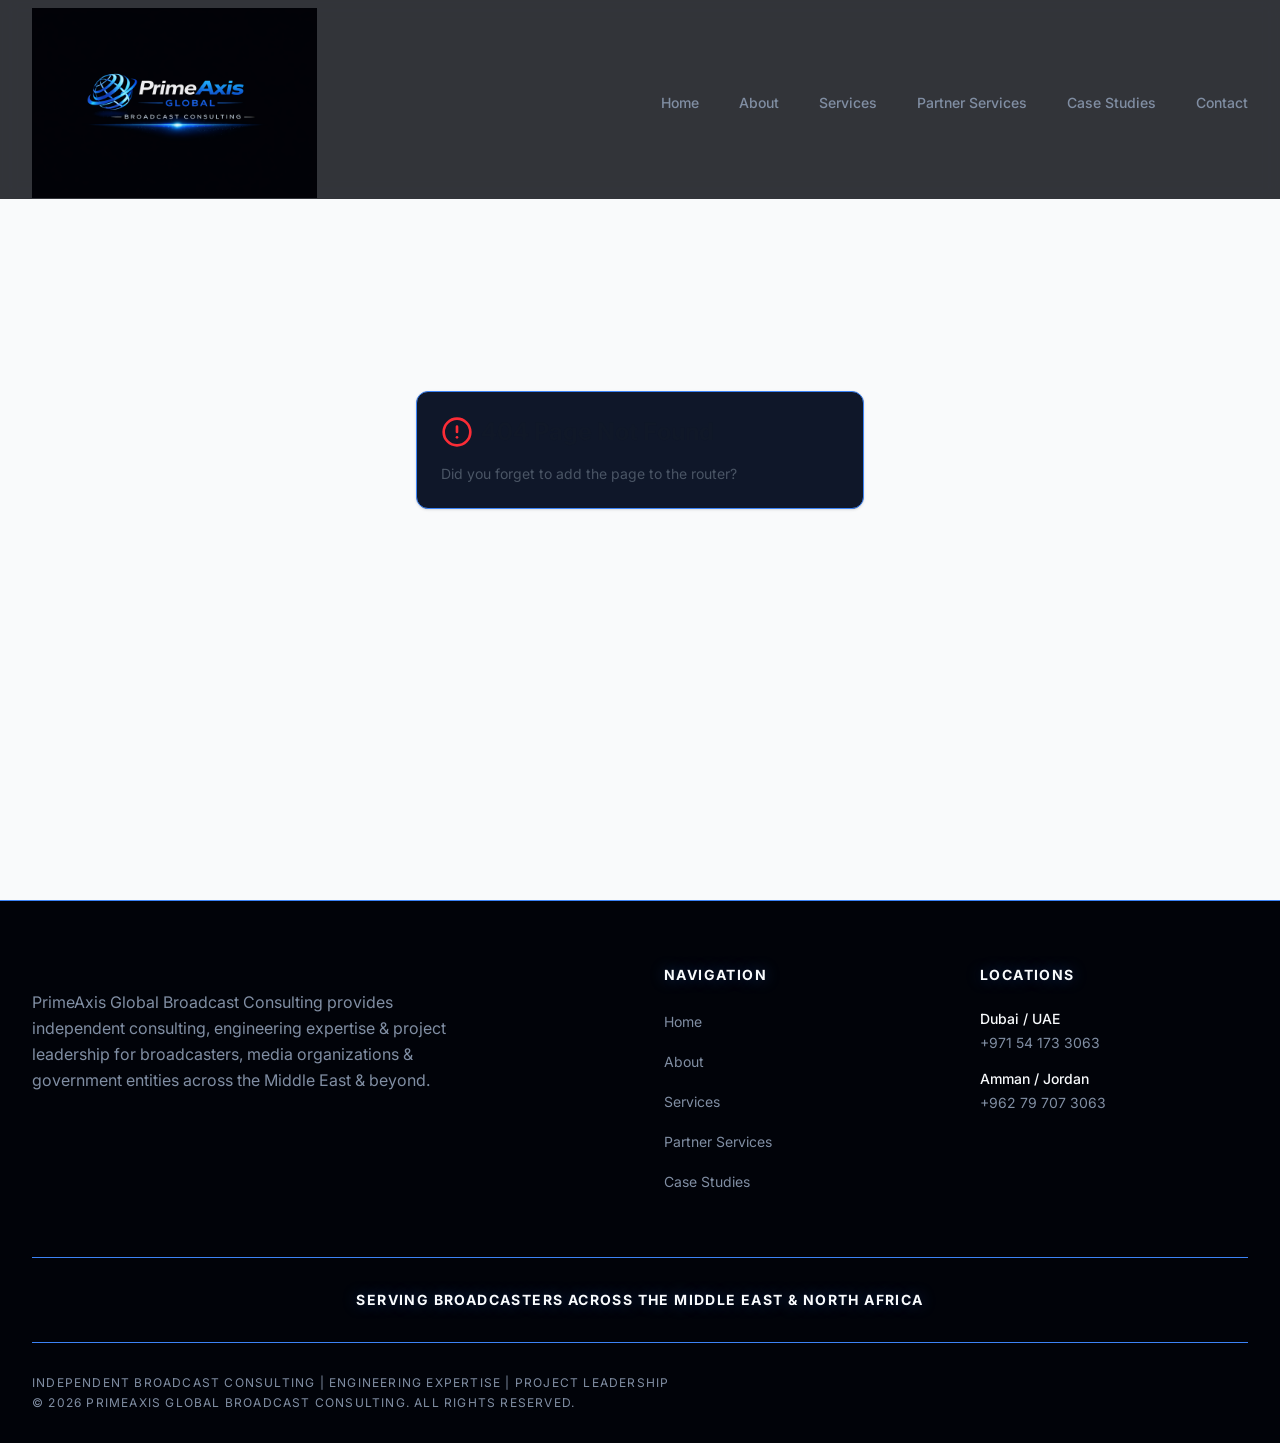
<file: index.html>
<!doctype html>
<html lang="en">
  <head>
    <meta charset="UTF-8" />
    <meta
      name="viewport"
      content="width=device-width, initial-scale=1.0, maximum-scale=1"
    />
    <!-- Google Analytics 4 -->
    <script async src="https://www.googletagmanager.com/gtag/js?id=G-Q125KBF8S0"></script>
    <script>
      window.dataLayer = window.dataLayer || [];
      function gtag() {
        dataLayer.push(arguments);
      }
      gtag("js", new Date());
      gtag("config", "G-Q125KBF8S0", { send_page_view: false });
    </script>
    <!-- Primary SEO -->
    <title>PrimeAxis Global Broadcast Consulting | Broadcast Consulting MENA</title>
    <meta name="description" content="Independent broadcast consulting, engineering expertise &amp; project leadership for broadcasters, media organizations, investors &amp; government entities across the Middle East &amp; North Africa." />
    <meta name="robots" content="index, follow" />
    <link rel="canonical" href="https://www.primebroadcasts.com/" />
    <!-- Open Graph -->
    <meta property="og:type" content="website" />
    <meta property="og:site_name" content="PrimeAxis Global Broadcast Consulting" />
    <meta property="og:title" content="PrimeAxis Global Broadcast Consulting | Broadcast Consulting MENA" />
    <meta property="og:description" content="Independent broadcast consulting, engineering expertise &amp; project leadership for broadcasters, media organizations, investors &amp; government entities across the Middle East &amp; North Africa." />
    <meta property="og:url" content="https://www.primebroadcasts.com/" />
    <meta property="og:image" content="https://www.primebroadcasts.com/opengraph.jpg" />
    <!-- Twitter -->
    <meta name="twitter:card" content="summary_large_image" />
    <meta name="twitter:title" content="PrimeAxis Global Broadcast Consulting | Broadcast Consulting MENA" />
    <meta name="twitter:description" content="Independent broadcast consulting, engineering expertise &amp; project leadership for broadcasters, media organizations, investors &amp; government entities across the Middle East &amp; North Africa." />
    <meta name="twitter:image" content="https://www.primebroadcasts.com/opengraph.jpg" />
    <link rel="icon" type="image/png" href="/favicon.png" />
    <link rel="preconnect" href="https://fonts.googleapis.com" />
    <link rel="preconnect" href="https://fonts.gstatic.com" crossorigin />
    <link
      href="https://fonts.googleapis.com/css2?family=Inter:wght@400;500;600;700&display=swap"
      rel="stylesheet"
    />
    <script type="module" crossorigin src="/assets/index-CfV4OiuX.js"></script>
    <link rel="stylesheet" crossorigin href="/assets/index-BQRNRKzv.css">
  </head>
  <body>
    <div id="root"></div>
  </body>
</html>
</file>
<file: assets/index-BQRNRKzv.css>
@import"https://fonts.googleapis.com/css2?family=Inter:wght@400;500;600;700&display=swap";@layer components;@layer properties{@supports (((-webkit-hyphens:none)) and (not (margin-trim:inline))) or ((-moz-orient:inline) and (not (color:rgb(from red r g b)))){*,:before,:after,::backdrop{--tw-translate-x:0;--tw-translate-y:0;--tw-translate-z:0;--tw-rotate-x:initial;--tw-rotate-y:initial;--tw-rotate-z:initial;--tw-skew-x:initial;--tw-skew-y:initial;--tw-space-y-reverse:0;--tw-space-x-reverse:0;--tw-border-style:solid;--tw-gradient-position:initial;--tw-gradient-from:#0000;--tw-gradient-via:#0000;--tw-gradient-to:#0000;--tw-gradient-stops:initial;--tw-gradient-via-stops:initial;--tw-gradient-from-position:0%;--tw-gradient-via-position:50%;--tw-gradient-to-position:100%;--tw-leading:initial;--tw-font-weight:initial;--tw-tracking:initial;--tw-ordinal:initial;--tw-slashed-zero:initial;--tw-numeric-figure:initial;--tw-numeric-spacing:initial;--tw-numeric-fraction:initial;--tw-shadow:0 0 #0000;--tw-shadow-color:initial;--tw-shadow-alpha:100%;--tw-inset-shadow:0 0 #0000;--tw-inset-shadow-color:initial;--tw-inset-shadow-alpha:100%;--tw-ring-color:initial;--tw-ring-shadow:0 0 #0000;--tw-inset-ring-color:initial;--tw-inset-ring-shadow:0 0 #0000;--tw-ring-inset:initial;--tw-ring-offset-width:0px;--tw-ring-offset-color:#fff;--tw-ring-offset-shadow:0 0 #0000;--tw-outline-style:solid;--tw-blur:initial;--tw-brightness:initial;--tw-contrast:initial;--tw-grayscale:initial;--tw-hue-rotate:initial;--tw-invert:initial;--tw-opacity:initial;--tw-saturate:initial;--tw-sepia:initial;--tw-drop-shadow:initial;--tw-drop-shadow-color:initial;--tw-drop-shadow-alpha:100%;--tw-drop-shadow-size:initial;--tw-backdrop-blur:initial;--tw-backdrop-brightness:initial;--tw-backdrop-contrast:initial;--tw-backdrop-grayscale:initial;--tw-backdrop-hue-rotate:initial;--tw-backdrop-invert:initial;--tw-backdrop-opacity:initial;--tw-backdrop-saturate:initial;--tw-backdrop-sepia:initial;--tw-duration:initial;--tw-ease:initial;--tw-content:"";--tw-animation-delay:0s;--tw-animation-direction:normal;--tw-animation-duration:initial;--tw-animation-fill-mode:none;--tw-animation-iteration-count:1;--tw-enter-blur:0;--tw-enter-opacity:1;--tw-enter-rotate:0;--tw-enter-scale:1;--tw-enter-translate-x:0;--tw-enter-translate-y:0;--tw-exit-blur:0;--tw-exit-opacity:1;--tw-exit-rotate:0;--tw-exit-scale:1;--tw-exit-translate-x:0;--tw-exit-translate-y:0}}}@layer theme{:root,:host{--color-red-50:oklch(97.1% .013 17.38);--color-red-300:oklch(80.8% .114 19.571);--color-red-400:oklch(70.4% .191 22.216);--color-red-500:oklch(63.7% .237 25.331);--color-red-600:oklch(57.7% .245 27.325);--color-gray-50:oklch(98.5% .002 247.839);--color-gray-600:oklch(44.6% .03 256.802);--color-gray-900:oklch(21% .034 264.665);--color-black:#000;--color-white:#fff;--spacing:.25rem;--container-sm:24rem;--container-md:28rem;--container-lg:32rem;--container-2xl:42rem;--container-3xl:48rem;--container-4xl:56rem;--container-5xl:64rem;--container-6xl:72rem;--text-xs:.75rem;--text-xs--line-height:calc(1 / .75);--text-sm:.875rem;--text-sm--line-height:calc(1.25 / .875);--text-base:1rem;--text-base--line-height: 1.5 ;--text-lg:1.125rem;--text-lg--line-height:calc(1.75 / 1.125);--text-xl:1.25rem;--text-xl--line-height:calc(1.75 / 1.25);--text-2xl:1.5rem;--text-2xl--line-height:calc(2 / 1.5);--text-3xl:1.875rem;--text-3xl--line-height: 1.2 ;--text-4xl:2.25rem;--text-4xl--line-height:calc(2.5 / 2.25);--text-5xl:3rem;--text-5xl--line-height:1;--text-6xl:3.75rem;--text-6xl--line-height:1;--text-7xl:4.5rem;--text-7xl--line-height:1;--font-weight-normal:400;--font-weight-medium:500;--font-weight-semibold:600;--font-weight-bold:700;--tracking-tight:-.025em;--tracking-wider:.05em;--tracking-widest:.1em;--leading-snug:1.375;--leading-normal:1.5;--leading-relaxed:1.625;--ease-in-out:cubic-bezier(.4, 0, .2, 1);--animate-spin:spin 1s linear infinite;--animate-pulse:pulse 2s cubic-bezier(.4, 0, .6, 1) infinite;--blur-sm:8px;--blur-md:12px;--aspect-video:16 / 9;--default-transition-duration:.15s;--default-transition-timing-function:cubic-bezier(.4, 0, .2, 1);--default-font-family:var(--app-font-sans);--default-mono-font-family:var(--app-font-mono);--color-border:hsl(var(--border))}}@layer base{*,:after,:before,::backdrop{box-sizing:border-box;border:0 solid;margin:0;padding:0}::file-selector-button{box-sizing:border-box;border:0 solid;margin:0;padding:0}html,:host{-webkit-text-size-adjust:100%;tab-size:4;line-height:1.5;font-family:var(--default-font-family,ui-sans-serif, system-ui, sans-serif, "Apple Color Emoji", "Segoe UI Emoji", "Segoe UI Symbol", "Noto Color Emoji");font-feature-settings:var(--default-font-feature-settings,normal);font-variation-settings:var(--default-font-variation-settings,normal);-webkit-tap-highlight-color:transparent}hr{height:0;color:inherit;border-top-width:1px}abbr:where([title]){-webkit-text-decoration:underline dotted;text-decoration:underline dotted}h1,h2,h3,h4,h5,h6{font-size:inherit;font-weight:inherit}a{color:inherit;-webkit-text-decoration:inherit;text-decoration:inherit}b,strong{font-weight:bolder}code,kbd,samp,pre{font-family:var(--default-mono-font-family,ui-monospace, SFMono-Regular, Menlo, Monaco, Consolas, "Liberation Mono", "Courier New", monospace);font-feature-settings:var(--default-mono-font-feature-settings,normal);font-variation-settings:var(--default-mono-font-variation-settings,normal);font-size:1em}small{font-size:80%}sub,sup{vertical-align:baseline;font-size:75%;line-height:0;position:relative}sub{bottom:-.25em}sup{top:-.5em}table{text-indent:0;border-color:inherit;border-collapse:collapse}:-moz-focusring{outline:auto}progress{vertical-align:baseline}summary{display:list-item}ol,ul,menu{list-style:none}img,svg,video,canvas,audio,iframe,embed,object{vertical-align:middle;display:block}img,video{max-width:100%;height:auto}button,input,select,optgroup,textarea{font:inherit;font-feature-settings:inherit;font-variation-settings:inherit;letter-spacing:inherit;color:inherit;opacity:1;background-color:#0000;border-radius:0}::file-selector-button{font:inherit;font-feature-settings:inherit;font-variation-settings:inherit;letter-spacing:inherit;color:inherit;opacity:1;background-color:#0000;border-radius:0}:where(select:is([multiple],[size])) optgroup{font-weight:bolder}:where(select:is([multiple],[size])) optgroup option{padding-inline-start:20px}::file-selector-button{margin-inline-end:4px}::placeholder{opacity:1}@supports (not ((-webkit-appearance:-apple-pay-button))) or (contain-intrinsic-size:1px){::placeholder{color:currentColor}@supports (color:color-mix(in lab,red,red)){::placeholder{color:color-mix(in oklab,currentcolor 50%,transparent)}}}textarea{resize:vertical}::-webkit-search-decoration{-webkit-appearance:none}::-webkit-date-and-time-value{min-height:1lh;text-align:inherit}::-webkit-datetime-edit{display:inline-flex}::-webkit-datetime-edit-fields-wrapper{padding:0}::-webkit-datetime-edit{padding-block:0}::-webkit-datetime-edit-year-field{padding-block:0}::-webkit-datetime-edit-month-field{padding-block:0}::-webkit-datetime-edit-day-field{padding-block:0}::-webkit-datetime-edit-hour-field{padding-block:0}::-webkit-datetime-edit-minute-field{padding-block:0}::-webkit-datetime-edit-second-field{padding-block:0}::-webkit-datetime-edit-millisecond-field{padding-block:0}::-webkit-datetime-edit-meridiem-field{padding-block:0}::-webkit-calendar-picker-indicator{line-height:1}:-moz-ui-invalid{box-shadow:none}button,input:where([type=button],[type=reset],[type=submit]){appearance:button}::file-selector-button{appearance:button}::-webkit-inner-spin-button{height:auto}::-webkit-outer-spin-button{height:auto}[hidden]:where(:not([hidden=until-found])){display:none!important}*{border-color:hsl(var(--border))}body{font-family:var(--app-font-sans);color:hsl(var(--foreground));-webkit-font-smoothing:antialiased;-moz-osx-font-smoothing:grayscale;background-color:#020617}}@layer utilities{.\@container\/field-group{container:field-group/inline-size}.pointer-events-auto{pointer-events:auto}.pointer-events-none{pointer-events:none}.invisible{visibility:hidden}.visible{visibility:visible}.sr-only{clip-path:inset(50%);white-space:nowrap;border-width:0;width:1px;height:1px;margin:-1px;padding:0;position:absolute;overflow:hidden}.absolute{position:absolute}.fixed{position:fixed}.relative{position:relative}.static{position:static}.inset-0{inset:0}.inset-x-0{inset-inline:0}.inset-y-0{inset-block:0}.-top-12{top:calc(var(--spacing) * -12)}.-top-32{top:calc(var(--spacing) * -32)}.top-0{top:0}.top-1\.5{top:calc(var(--spacing) * 1.5)}.top-1\/2{top:50%}.top-1\/3{top:33.3333%}.top-2{top:calc(var(--spacing) * 2)}.top-3\.5{top:calc(var(--spacing) * 3.5)}.top-4{top:calc(var(--spacing) * 4)}.top-\[1px\]{top:1px}.top-\[50\%\]{top:50%}.top-\[60\%\]{top:60%}.top-full{top:100%}.-right-12{right:calc(var(--spacing) * -12)}.-right-32{right:calc(var(--spacing) * -32)}.-right-40{right:calc(var(--spacing) * -40)}.right-0{right:0}.right-1{right:var(--spacing)}.right-2{right:calc(var(--spacing) * 2)}.right-3{right:calc(var(--spacing) * 3)}.right-4{right:calc(var(--spacing) * 4)}.-bottom-2{bottom:calc(var(--spacing) * -2)}.-bottom-12{bottom:calc(var(--spacing) * -12)}.-bottom-32{bottom:calc(var(--spacing) * -32)}.bottom-0{bottom:0}.-left-12{left:calc(var(--spacing) * -12)}.-left-32{left:calc(var(--spacing) * -32)}.left-0{left:0}.left-1\/2{left:50%}.left-1\/3{left:33.3333%}.left-2{left:calc(var(--spacing) * 2)}.left-\[50\%\]{left:50%}.z-0{z-index:0}.z-10{z-index:10}.z-20{z-index:20}.z-30{z-index:30}.z-50{z-index:50}.z-\[1\]{z-index:1}.z-\[100\]{z-index:100}.order-first{order:-9999}.order-last{order:9999}.col-span-1{grid-column:span 1/span 1}.container{width:100%}@media(min-width:40rem){.container{max-width:40rem}}@media(min-width:48rem){.container{max-width:48rem}}@media(min-width:64rem){.container{max-width:64rem}}@media(min-width:80rem){.container{max-width:80rem}}@media(min-width:96rem){.container{max-width:96rem}}.\!m-0{margin:0!important}.-mx-1{margin-inline:calc(var(--spacing) * -1)}.mx-2{margin-inline:calc(var(--spacing) * 2)}.mx-3\.5{margin-inline:calc(var(--spacing) * 3.5)}.mx-4{margin-inline:calc(var(--spacing) * 4)}.mx-auto{margin-inline:auto}.-my-2{margin-block:calc(var(--spacing) * -2)}.my-0{margin-block:0}.my-0\.5{margin-block:calc(var(--spacing) * .5)}.my-1{margin-block:var(--spacing)}.-mt-4{margin-top:calc(var(--spacing) * -4)}.-mt-8{margin-top:calc(var(--spacing) * -8)}.mt-1{margin-top:var(--spacing)}.mt-1\.5{margin-top:calc(var(--spacing) * 1.5)}.mt-2{margin-top:calc(var(--spacing) * 2)}.mt-4{margin-top:calc(var(--spacing) * 4)}.mt-6{margin-top:calc(var(--spacing) * 6)}.mt-8{margin-top:calc(var(--spacing) * 8)}.mt-10{margin-top:calc(var(--spacing) * 10)}.mt-12{margin-top:calc(var(--spacing) * 12)}.mt-24{margin-top:calc(var(--spacing) * 24)}.mt-auto{margin-top:auto}.mr-2{margin-right:calc(var(--spacing) * 2)}.mb-1{margin-bottom:var(--spacing)}.mb-2{margin-bottom:calc(var(--spacing) * 2)}.mb-3{margin-bottom:calc(var(--spacing) * 3)}.mb-4{margin-bottom:calc(var(--spacing) * 4)}.mb-6{margin-bottom:calc(var(--spacing) * 6)}.mb-8{margin-bottom:calc(var(--spacing) * 8)}.mb-10{margin-bottom:calc(var(--spacing) * 10)}.mb-12{margin-bottom:calc(var(--spacing) * 12)}.mb-14{margin-bottom:calc(var(--spacing) * 14)}.mb-16{margin-bottom:calc(var(--spacing) * 16)}.-ml-4{margin-left:calc(var(--spacing) * -4)}.ml-1{margin-left:var(--spacing)}.ml-4{margin-left:calc(var(--spacing) * 4)}.ml-auto{margin-left:auto}.line-clamp-2{-webkit-line-clamp:2;-webkit-box-orient:vertical;display:-webkit-box;overflow:hidden}.block{display:block}.contents{display:contents}.flex{display:flex}.grid{display:grid}.hidden{display:none}.inline-block{display:inline-block}.inline-flex{display:inline-flex}.table{display:table}.aspect-square{aspect-ratio:1}.aspect-video{aspect-ratio:var(--aspect-video)}.size-4{width:calc(var(--spacing) * 4);height:calc(var(--spacing) * 4)}.size-6{width:calc(var(--spacing) * 6);height:calc(var(--spacing) * 6)}.size-8{width:calc(var(--spacing) * 8);height:calc(var(--spacing) * 8)}.size-10{width:calc(var(--spacing) * 10);height:calc(var(--spacing) * 10)}.size-\[--cell-size\]{width:--cell-size;height:--cell-size}.h-1\.5{height:calc(var(--spacing) * 1.5)}.h-2{height:calc(var(--spacing) * 2)}.h-2\.5{height:calc(var(--spacing) * 2.5)}.h-3{height:calc(var(--spacing) * 3)}.h-3\.5{height:calc(var(--spacing) * 3.5)}.h-4{height:calc(var(--spacing) * 4)}.h-5{height:calc(var(--spacing) * 5)}.h-6{height:calc(var(--spacing) * 6)}.h-7{height:calc(var(--spacing) * 7)}.h-8{height:calc(var(--spacing) * 8)}.h-9{height:calc(var(--spacing) * 9)}.h-10{height:calc(var(--spacing) * 10)}.h-12{height:calc(var(--spacing) * 12)}.h-14{height:calc(var(--spacing) * 14)}.h-16{height:calc(var(--spacing) * 16)}.h-\[--cell-size\]{height:--cell-size}.h-\[1px\]{height:1px}.h-\[190px\]{height:190px}.h-\[260px\]{height:260px}.h-\[500px\]{height:500px}.h-\[520px\]{height:520px}.h-\[600px\]{height:600px}.h-\[700px\]{height:700px}.h-\[var\(--radix-navigation-menu-viewport-height\)\]{height:var(--radix-navigation-menu-viewport-height)}.h-\[var\(--radix-select-trigger-height\)\]{height:var(--radix-select-trigger-height)}.h-auto{height:auto}.h-full{height:100%}.h-px{height:1px}.h-svh{height:100svh}.max-h-\[--radix-context-menu-content-available-height\]{max-height:--radix-context-menu-content-available-height}.max-h-\[--radix-select-content-available-height\]{max-height:--radix-select-content-available-height}.max-h-\[300px\]{max-height:300px}.max-h-\[var\(--radix-dropdown-menu-content-available-height\)\]{max-height:var(--radix-dropdown-menu-content-available-height)}.max-h-full{max-height:100%}.max-h-screen{max-height:100vh}.min-h-0{min-height:0}.min-h-8{min-height:calc(var(--spacing) * 8)}.min-h-9{min-height:calc(var(--spacing) * 9)}.min-h-10{min-height:calc(var(--spacing) * 10)}.min-h-32{min-height:calc(var(--spacing) * 32)}.min-h-\[60px\]{min-height:60px}.min-h-\[100dvh\]{min-height:100dvh}.min-h-screen{min-height:100vh}.min-h-svh{min-height:100svh}.w-0{width:0}.w-1{width:var(--spacing)}.w-2{width:calc(var(--spacing) * 2)}.w-2\.5{width:calc(var(--spacing) * 2.5)}.w-3{width:calc(var(--spacing) * 3)}.w-3\.5{width:calc(var(--spacing) * 3.5)}.w-3\/4{width:75%}.w-4{width:calc(var(--spacing) * 4)}.w-5{width:calc(var(--spacing) * 5)}.w-7{width:calc(var(--spacing) * 7)}.w-8{width:calc(var(--spacing) * 8)}.w-9{width:calc(var(--spacing) * 9)}.w-10{width:calc(var(--spacing) * 10)}.w-28{width:calc(var(--spacing) * 28)}.w-32{width:calc(var(--spacing) * 32)}.w-64{width:calc(var(--spacing) * 64)}.w-72{width:calc(var(--spacing) * 72)}.w-\[--cell-size\]{width:--cell-size}.w-\[1px\]{width:1px}.w-\[100px\]{width:100px}.w-\[500px\]{width:500px}.w-\[520px\]{width:520px}.w-\[600px\]{width:600px}.w-\[700px\]{width:700px}.w-\[var\(--sidebar-width\)\]{width:var(--sidebar-width)}.w-auto{width:auto}.w-fit{width:fit-content}.w-full{width:100%}.w-max{width:max-content}.w-px{width:1px}.max-w-2xl{max-width:var(--container-2xl)}.max-w-3xl{max-width:var(--container-3xl)}.max-w-4xl{max-width:var(--container-4xl)}.max-w-5xl{max-width:var(--container-5xl)}.max-w-6xl{max-width:var(--container-6xl)}.max-w-\[55\%\]{max-width:55%}.max-w-\[100px\]{max-width:100px}.max-w-\[240px\]{max-width:240px}.max-w-\[var\(--skeleton-width\)\]{max-width:var(--skeleton-width)}.max-w-full{max-width:100%}.max-w-lg{max-width:var(--container-lg)}.max-w-max{max-width:max-content}.max-w-md{max-width:var(--container-md)}.max-w-sm{max-width:var(--container-sm)}.min-w-0{min-width:0}.min-w-5{min-width:calc(var(--spacing) * 5)}.min-w-8{min-width:calc(var(--spacing) * 8)}.min-w-9{min-width:calc(var(--spacing) * 9)}.min-w-10{min-width:calc(var(--spacing) * 10)}.min-w-\[--cell-size\]{min-width:--cell-size}.min-w-\[8rem\]{min-width:8rem}.min-w-\[12rem\]{min-width:12rem}.min-w-\[var\(--radix-select-trigger-width\)\]{min-width:var(--radix-select-trigger-width)}.flex-1{flex:1}.flex-shrink-0,.shrink-0{flex-shrink:0}.grow{flex-grow:1}.grow-0{flex-grow:0}.basis-full{flex-basis:100%}.caption-bottom{caption-side:bottom}.border-collapse{border-collapse:collapse}.origin-\[--radix-context-menu-content-transform-origin\]{transform-origin:--radix-context-menu-content-transform-origin}.origin-\[--radix-dropdown-menu-content-transform-origin\]{transform-origin:--radix-dropdown-menu-content-transform-origin}.origin-\[--radix-hover-card-content-transform-origin\]{transform-origin:--radix-hover-card-content-transform-origin}.origin-\[--radix-menubar-content-transform-origin\]{transform-origin:--radix-menubar-content-transform-origin}.origin-\[--radix-popover-content-transform-origin\]{transform-origin:--radix-popover-content-transform-origin}.origin-\[--radix-select-content-transform-origin\]{transform-origin:--radix-select-content-transform-origin}.origin-\[--radix-tooltip-content-transform-origin\]{transform-origin:--radix-tooltip-content-transform-origin}.-translate-x-1\/2{--tw-translate-x: -50% ;translate:var(--tw-translate-x) var(--tw-translate-y)}.-translate-x-px{--tw-translate-x:-1px;translate:var(--tw-translate-x) var(--tw-translate-y)}.translate-x-\[-50\%\]{--tw-translate-x:-50%;translate:var(--tw-translate-x) var(--tw-translate-y)}.translate-x-px{--tw-translate-x:1px;translate:var(--tw-translate-x) var(--tw-translate-y)}.-translate-y-1\/2{--tw-translate-y: -50% ;translate:var(--tw-translate-x) var(--tw-translate-y)}.translate-y-\[-50\%\]{--tw-translate-y:-50%;translate:var(--tw-translate-x) var(--tw-translate-y)}.rotate-45{rotate:45deg}.rotate-90{rotate:90deg}.transform{transform:var(--tw-rotate-x,) var(--tw-rotate-y,) var(--tw-rotate-z,) var(--tw-skew-x,) var(--tw-skew-y,)}.animate-caret-blink{animation:1.25s ease-out infinite caret-blink}.animate-in{animation:enter var(--tw-animation-duration,var(--tw-duration,.15s))var(--tw-ease,ease)var(--tw-animation-delay,0s)var(--tw-animation-iteration-count,1)var(--tw-animation-direction,normal)var(--tw-animation-fill-mode,none)}.animate-pulse{animation:var(--animate-pulse)}.animate-spin{animation:var(--animate-spin)}.cursor-default{cursor:default}.cursor-not-allowed{cursor:not-allowed}.cursor-pointer{cursor:pointer}.cursor-text{cursor:text}.touch-none{touch-action:none}.resize-none{resize:none}.scroll-mt-32{scroll-margin-top:calc(var(--spacing) * 32)}.list-disc{list-style-type:disc}.list-none{list-style-type:none}.grid-cols-1{grid-template-columns:repeat(1,minmax(0,1fr))}.grid-cols-2{grid-template-columns:repeat(2,minmax(0,1fr))}.flex-col{flex-direction:column}.flex-col-reverse{flex-direction:column-reverse}.flex-row{flex-direction:row}.flex-wrap{flex-wrap:wrap}.place-content-center{place-content:center}.items-center{align-items:center}.items-end{align-items:flex-end}.items-start{align-items:flex-start}.items-stretch{align-items:stretch}.justify-between{justify-content:space-between}.justify-center{justify-content:center}.justify-start{justify-content:flex-start}.gap-1{gap:var(--spacing)}.gap-1\.5{gap:calc(var(--spacing) * 1.5)}.gap-2{gap:calc(var(--spacing) * 2)}.gap-2\.5{gap:calc(var(--spacing) * 2.5)}.gap-3{gap:calc(var(--spacing) * 3)}.gap-4{gap:calc(var(--spacing) * 4)}.gap-6{gap:calc(var(--spacing) * 6)}.gap-7{gap:calc(var(--spacing) * 7)}.gap-8{gap:calc(var(--spacing) * 8)}.gap-10{gap:calc(var(--spacing) * 10)}.gap-12{gap:calc(var(--spacing) * 12)}.gap-16{gap:calc(var(--spacing) * 16)}:where(.space-y-1\.5>:not(:last-child)){--tw-space-y-reverse:0;margin-block-start:calc(calc(var(--spacing) * 1.5) * var(--tw-space-y-reverse));margin-block-end:calc(calc(var(--spacing) * 1.5) * calc(1 - var(--tw-space-y-reverse)))}:where(.space-y-2>:not(:last-child)){--tw-space-y-reverse:0;margin-block-start:calc(calc(var(--spacing) * 2) * var(--tw-space-y-reverse));margin-block-end:calc(calc(var(--spacing) * 2) * calc(1 - var(--tw-space-y-reverse)))}:where(.space-y-3>:not(:last-child)){--tw-space-y-reverse:0;margin-block-start:calc(calc(var(--spacing) * 3) * var(--tw-space-y-reverse));margin-block-end:calc(calc(var(--spacing) * 3) * calc(1 - var(--tw-space-y-reverse)))}:where(.space-y-4>:not(:last-child)){--tw-space-y-reverse:0;margin-block-start:calc(calc(var(--spacing) * 4) * var(--tw-space-y-reverse));margin-block-end:calc(calc(var(--spacing) * 4) * calc(1 - var(--tw-space-y-reverse)))}:where(.space-y-6>:not(:last-child)){--tw-space-y-reverse:0;margin-block-start:calc(calc(var(--spacing) * 6) * var(--tw-space-y-reverse));margin-block-end:calc(calc(var(--spacing) * 6) * calc(1 - var(--tw-space-y-reverse)))}:where(.space-y-8>:not(:last-child)){--tw-space-y-reverse:0;margin-block-start:calc(calc(var(--spacing) * 8) * var(--tw-space-y-reverse));margin-block-end:calc(calc(var(--spacing) * 8) * calc(1 - var(--tw-space-y-reverse)))}.gap-x-6{column-gap:calc(var(--spacing) * 6)}:where(.space-x-1>:not(:last-child)){--tw-space-x-reverse:0;margin-inline-start:calc(var(--spacing) * var(--tw-space-x-reverse));margin-inline-end:calc(var(--spacing) * calc(1 - var(--tw-space-x-reverse)))}:where(.space-x-4>:not(:last-child)){--tw-space-x-reverse:0;margin-inline-start:calc(calc(var(--spacing) * 4) * var(--tw-space-x-reverse));margin-inline-end:calc(calc(var(--spacing) * 4) * calc(1 - var(--tw-space-x-reverse)))}.gap-y-2{row-gap:calc(var(--spacing) * 2)}.self-start{align-self:flex-start}.self-stretch{align-self:stretch}.overflow-auto{overflow:auto}.overflow-hidden{overflow:hidden}.overflow-x-hidden{overflow-x:hidden}.overflow-y-auto{overflow-y:auto}.rounded-\[2px\]{border-radius:2px}.rounded-\[calc\(var\(--radius\)-5px\)\]{border-radius:calc(var(--radius) - 5px)}.rounded-\[inherit\]{border-radius:inherit}.rounded-full{border-radius:3.40282e38px}.rounded-lg{border-radius:var(--radius)}.rounded-md{border-radius:calc(var(--radius) - 2px)}.rounded-none{border-radius:0}.rounded-sm{border-radius:calc(var(--radius) - 4px)}.rounded-xl{border-radius:calc(var(--radius) + 4px)}.rounded-t-\[10px\]{border-top-left-radius:10px;border-top-right-radius:10px}.rounded-l-md{border-top-left-radius:calc(var(--radius) - 2px);border-bottom-left-radius:calc(var(--radius) - 2px)}.rounded-tl-sm{border-top-left-radius:calc(var(--radius) - 4px)}.rounded-r-md{border-top-right-radius:calc(var(--radius) - 2px);border-bottom-right-radius:calc(var(--radius) - 2px)}.border{border-style:var(--tw-border-style);border-width:1px}.border-0{border-style:var(--tw-border-style);border-width:0}.border-2{border-style:var(--tw-border-style);border-width:2px}.border-\[1\.5px\]{border-style:var(--tw-border-style);border-width:1.5px}.border-y{border-block-style:var(--tw-border-style);border-block-width:1px}.border-t{border-top-style:var(--tw-border-style);border-top-width:1px}.border-r{border-right-style:var(--tw-border-style);border-right-width:1px}.border-b{border-bottom-style:var(--tw-border-style);border-bottom-width:1px}.border-l{border-left-style:var(--tw-border-style);border-left-width:1px}.border-dashed{--tw-border-style:dashed;border-style:dashed}.\[border-color\:var\(--badge-outline\)\]{border-color:var(--badge-outline)}.\[border-color\:var\(--button-outline\)\]{border-color:var(--button-outline)}.border-\[--color-border\]{border-color:--color-border}.border-border,.border-border\/50{border-color:hsl(var(--border))}@supports (color:color-mix(in lab,red,red)){.border-border\/50{border-color:color-mix(in oklab,hsl(var(--border)) 50%,transparent)}}.border-destructive{border-color:hsl(var(--destructive))}.border-destructive-border{border-color:var(--destructive-border)}.border-destructive\/50{border-color:hsl(var(--destructive))}@supports (color:color-mix(in lab,red,red)){.border-destructive\/50{border-color:color-mix(in oklab,hsl(var(--destructive)) 50%,transparent)}}.border-input{border-color:hsl(var(--input))}.border-primary{border-color:hsl(var(--primary))}.border-primary-border{border-color:var(--primary-border)}.border-primary\/20{border-color:hsl(var(--primary))}@supports (color:color-mix(in lab,red,red)){.border-primary\/20{border-color:color-mix(in oklab,hsl(var(--primary)) 20%,transparent)}}.border-primary\/30{border-color:hsl(var(--primary))}@supports (color:color-mix(in lab,red,red)){.border-primary\/30{border-color:color-mix(in oklab,hsl(var(--primary)) 30%,transparent)}}.border-primary\/40{border-color:hsl(var(--primary))}@supports (color:color-mix(in lab,red,red)){.border-primary\/40{border-color:color-mix(in oklab,hsl(var(--primary)) 40%,transparent)}}.border-primary\/50{border-color:hsl(var(--primary))}@supports (color:color-mix(in lab,red,red)){.border-primary\/50{border-color:color-mix(in oklab,hsl(var(--primary)) 50%,transparent)}}.border-secondary-border{border-color:var(--secondary-border)}.border-sidebar-border{border-color:hsl(var(--sidebar-border))}.border-transparent{border-color:#0000}.border-white\/10{border-color:#ffffff1a}@supports (color:color-mix(in lab,red,red)){.border-white\/10{border-color:color-mix(in oklab,var(--color-white) 10%,transparent)}}.border-t-transparent{border-top-color:#0000}.border-l-transparent{border-left-color:#0000}.bg-\[--color-bg\]{background-color:--color-bg}.bg-\[rgba\(2\,6\,23\,0\.4\)\]{background-color:#02061766}.bg-\[rgba\(2\,6\,23\,0\.5\)\]{background-color:#02061780}.bg-accent{background-color:hsl(var(--accent))}.bg-background,.bg-background\/20{background-color:hsl(var(--background))}@supports (color:color-mix(in lab,red,red)){.bg-background\/20{background-color:color-mix(in oklab,hsl(var(--background)) 20%,transparent)}}.bg-background\/50{background-color:hsl(var(--background))}@supports (color:color-mix(in lab,red,red)){.bg-background\/50{background-color:color-mix(in oklab,hsl(var(--background)) 50%,transparent)}}.bg-background\/55{background-color:hsl(var(--background))}@supports (color:color-mix(in lab,red,red)){.bg-background\/55{background-color:color-mix(in oklab,hsl(var(--background)) 55%,transparent)}}.bg-background\/60{background-color:hsl(var(--background))}@supports (color:color-mix(in lab,red,red)){.bg-background\/60{background-color:color-mix(in oklab,hsl(var(--background)) 60%,transparent)}}.bg-background\/65{background-color:hsl(var(--background))}@supports (color:color-mix(in lab,red,red)){.bg-background\/65{background-color:color-mix(in oklab,hsl(var(--background)) 65%,transparent)}}.bg-background\/80{background-color:hsl(var(--background))}@supports (color:color-mix(in lab,red,red)){.bg-background\/80{background-color:color-mix(in oklab,hsl(var(--background)) 80%,transparent)}}.bg-background\/90{background-color:hsl(var(--background))}@supports (color:color-mix(in lab,red,red)){.bg-background\/90{background-color:color-mix(in oklab,hsl(var(--background)) 90%,transparent)}}.bg-background\/95{background-color:hsl(var(--background))}@supports (color:color-mix(in lab,red,red)){.bg-background\/95{background-color:color-mix(in oklab,hsl(var(--background)) 95%,transparent)}}.bg-black\/80{background-color:#000c}@supports (color:color-mix(in lab,red,red)){.bg-black\/80{background-color:color-mix(in oklab,var(--color-black) 80%,transparent)}}.bg-border{background-color:hsl(var(--border))}.bg-card,.bg-card\/60{background-color:hsl(var(--card))}@supports (color:color-mix(in lab,red,red)){.bg-card\/60{background-color:color-mix(in oklab,hsl(var(--card)) 60%,transparent)}}.bg-destructive{background-color:hsl(var(--destructive))}.bg-foreground{background-color:hsl(var(--foreground))}.bg-gray-50{background-color:var(--color-gray-50)}.bg-input{background-color:hsl(var(--input))}.bg-muted,.bg-muted\/50{background-color:hsl(var(--muted))}@supports (color:color-mix(in lab,red,red)){.bg-muted\/50{background-color:color-mix(in oklab,hsl(var(--muted)) 50%,transparent)}}.bg-popover{background-color:hsl(var(--popover))}.bg-primary,.bg-primary\/10{background-color:hsl(var(--primary))}@supports (color:color-mix(in lab,red,red)){.bg-primary\/10{background-color:color-mix(in oklab,hsl(var(--primary)) 10%,transparent)}}.bg-primary\/20{background-color:hsl(var(--primary))}@supports (color:color-mix(in lab,red,red)){.bg-primary\/20{background-color:color-mix(in oklab,hsl(var(--primary)) 20%,transparent)}}.bg-primary\/35{background-color:hsl(var(--primary))}@supports (color:color-mix(in lab,red,red)){.bg-primary\/35{background-color:color-mix(in oklab,hsl(var(--primary)) 35%,transparent)}}.bg-secondary{background-color:hsl(var(--secondary))}.bg-sidebar{background-color:hsl(var(--sidebar))}.bg-sidebar-border{background-color:hsl(var(--sidebar-border))}.bg-transparent{background-color:#0000}.bg-white{background-color:var(--color-white)}.bg-white\/10{background-color:#ffffff1a}@supports (color:color-mix(in lab,red,red)){.bg-white\/10{background-color:color-mix(in oklab,var(--color-white) 10%,transparent)}}.bg-gradient-to-b{--tw-gradient-position:to bottom in oklab;background-image:linear-gradient(var(--tw-gradient-stops))}.from-\[rgba\(2\,6\,23\,0\.4\)\]{--tw-gradient-from:#02061766;--tw-gradient-stops:var(--tw-gradient-via-stops,var(--tw-gradient-position), var(--tw-gradient-from) var(--tw-gradient-from-position), var(--tw-gradient-to) var(--tw-gradient-to-position))}.from-background\/70{--tw-gradient-from:hsl(var(--background))}@supports (color:color-mix(in lab,red,red)){.from-background\/70{--tw-gradient-from:color-mix(in oklab, hsl(var(--background)) 70%, transparent)}}.from-background\/70{--tw-gradient-stops:var(--tw-gradient-via-stops,var(--tw-gradient-position), var(--tw-gradient-from) var(--tw-gradient-from-position), var(--tw-gradient-to) var(--tw-gradient-to-position))}.from-background\/75{--tw-gradient-from:hsl(var(--background))}@supports (color:color-mix(in lab,red,red)){.from-background\/75{--tw-gradient-from:color-mix(in oklab, hsl(var(--background)) 75%, transparent)}}.from-background\/75{--tw-gradient-stops:var(--tw-gradient-via-stops,var(--tw-gradient-position), var(--tw-gradient-from) var(--tw-gradient-from-position), var(--tw-gradient-to) var(--tw-gradient-to-position))}.via-background\/55{--tw-gradient-via:hsl(var(--background))}@supports (color:color-mix(in lab,red,red)){.via-background\/55{--tw-gradient-via:color-mix(in oklab, hsl(var(--background)) 55%, transparent)}}.via-background\/55{--tw-gradient-via-stops:var(--tw-gradient-position), var(--tw-gradient-from) var(--tw-gradient-from-position), var(--tw-gradient-via) var(--tw-gradient-via-position), var(--tw-gradient-to) var(--tw-gradient-to-position);--tw-gradient-stops:var(--tw-gradient-via-stops)}.via-background\/60{--tw-gradient-via:hsl(var(--background))}@supports (color:color-mix(in lab,red,red)){.via-background\/60{--tw-gradient-via:color-mix(in oklab, hsl(var(--background)) 60%, transparent)}}.via-background\/60{--tw-gradient-via-stops:var(--tw-gradient-position), var(--tw-gradient-from) var(--tw-gradient-from-position), var(--tw-gradient-via) var(--tw-gradient-via-position), var(--tw-gradient-to) var(--tw-gradient-to-position);--tw-gradient-stops:var(--tw-gradient-via-stops)}.to-\[rgba\(2\,6\,23\,0\.65\)\]{--tw-gradient-to:#020617a6;--tw-gradient-stops:var(--tw-gradient-via-stops,var(--tw-gradient-position), var(--tw-gradient-from) var(--tw-gradient-from-position), var(--tw-gradient-to) var(--tw-gradient-to-position))}.to-background\/75{--tw-gradient-to:hsl(var(--background))}@supports (color:color-mix(in lab,red,red)){.to-background\/75{--tw-gradient-to:color-mix(in oklab, hsl(var(--background)) 75%, transparent)}}.to-background\/75{--tw-gradient-stops:var(--tw-gradient-via-stops,var(--tw-gradient-position), var(--tw-gradient-from) var(--tw-gradient-from-position), var(--tw-gradient-to) var(--tw-gradient-to-position))}.to-background\/80{--tw-gradient-to:hsl(var(--background))}@supports (color:color-mix(in lab,red,red)){.to-background\/80{--tw-gradient-to:color-mix(in oklab, hsl(var(--background)) 80%, transparent)}}.to-background\/80{--tw-gradient-stops:var(--tw-gradient-via-stops,var(--tw-gradient-position), var(--tw-gradient-from) var(--tw-gradient-from-position), var(--tw-gradient-to) var(--tw-gradient-to-position))}.fill-current{fill:currentColor}.fill-primary{fill:hsl(var(--primary))}.object-contain{object-fit:contain}.object-cover{object-fit:cover}.object-right{object-position:right}.p-0{padding:0}.p-1{padding:var(--spacing)}.p-2{padding:calc(var(--spacing) * 2)}.p-3{padding:calc(var(--spacing) * 3)}.p-4{padding:calc(var(--spacing) * 4)}.p-6{padding:calc(var(--spacing) * 6)}.p-8{padding:calc(var(--spacing) * 8)}.p-\[1px\]{padding:1px}.px-1{padding-inline:var(--spacing)}.px-1\.5{padding-inline:calc(var(--spacing) * 1.5)}.px-2{padding-inline:calc(var(--spacing) * 2)}.px-2\.5{padding-inline:calc(var(--spacing) * 2.5)}.px-3{padding-inline:calc(var(--spacing) * 3)}.px-4{padding-inline:calc(var(--spacing) * 4)}.px-6{padding-inline:calc(var(--spacing) * 6)}.px-8{padding-inline:calc(var(--spacing) * 8)}.px-9{padding-inline:calc(var(--spacing) * 9)}.px-10{padding-inline:calc(var(--spacing) * 10)}.px-\[--cell-size\]{padding-inline:--cell-size}.py-0\.5{padding-block:calc(var(--spacing) * .5)}.py-1{padding-block:var(--spacing)}.py-1\.5{padding-block:calc(var(--spacing) * 1.5)}.py-2{padding-block:calc(var(--spacing) * 2)}.py-3{padding-block:calc(var(--spacing) * 3)}.py-4{padding-block:calc(var(--spacing) * 4)}.py-6{padding-block:calc(var(--spacing) * 6)}.py-8{padding-block:calc(var(--spacing) * 8)}.py-12{padding-block:calc(var(--spacing) * 12)}.py-14{padding-block:calc(var(--spacing) * 14)}.py-16{padding-block:calc(var(--spacing) * 16)}.py-20{padding-block:calc(var(--spacing) * 20)}.py-24{padding-block:calc(var(--spacing) * 24)}.pt-0{padding-top:0}.pt-2{padding-top:calc(var(--spacing) * 2)}.pt-3{padding-top:calc(var(--spacing) * 3)}.pt-4{padding-top:calc(var(--spacing) * 4)}.pt-6{padding-top:calc(var(--spacing) * 6)}.pt-8{padding-top:calc(var(--spacing) * 8)}.pt-12{padding-top:calc(var(--spacing) * 12)}.pt-16{padding-top:calc(var(--spacing) * 16)}.pt-\[180px\]{padding-top:180px}.pt-\[220px\]{padding-top:220px}.pr-1{padding-right:var(--spacing)}.pr-2{padding-right:calc(var(--spacing) * 2)}.pr-2\.5{padding-right:calc(var(--spacing) * 2.5)}.pr-3{padding-right:calc(var(--spacing) * 3)}.pr-8{padding-right:calc(var(--spacing) * 8)}.pb-0{padding-bottom:0}.pb-3{padding-bottom:calc(var(--spacing) * 3)}.pb-4{padding-bottom:calc(var(--spacing) * 4)}.pb-8{padding-bottom:calc(var(--spacing) * 8)}.pb-16{padding-bottom:calc(var(--spacing) * 16)}.pl-2{padding-left:calc(var(--spacing) * 2)}.pl-2\.5{padding-left:calc(var(--spacing) * 2.5)}.pl-3{padding-left:calc(var(--spacing) * 3)}.pl-4{padding-left:calc(var(--spacing) * 4)}.pl-8{padding-left:calc(var(--spacing) * 8)}.text-center{text-align:center}.text-left{text-align:left}.align-middle{vertical-align:middle}.font-mono{font-family:var(--app-font-mono)}.font-sans{font-family:var(--app-font-sans)}.text-2xl{font-size:var(--text-2xl);line-height:var(--tw-leading,var(--text-2xl--line-height))}.text-3xl{font-size:var(--text-3xl);line-height:var(--tw-leading,var(--text-3xl--line-height))}.text-4xl{font-size:var(--text-4xl);line-height:var(--tw-leading,var(--text-4xl--line-height))}.text-5xl{font-size:var(--text-5xl);line-height:var(--tw-leading,var(--text-5xl--line-height))}.text-base{font-size:var(--text-base);line-height:var(--tw-leading,var(--text-base--line-height))}.text-lg{font-size:var(--text-lg);line-height:var(--tw-leading,var(--text-lg--line-height))}.text-sm{font-size:var(--text-sm);line-height:var(--tw-leading,var(--text-sm--line-height))}.text-sm\/relaxed{font-size:var(--text-sm);line-height:var(--leading-relaxed)}.text-xl{font-size:var(--text-xl);line-height:var(--tw-leading,var(--text-xl--line-height))}.text-xs{font-size:var(--text-xs);line-height:var(--tw-leading,var(--text-xs--line-height))}.text-\[0\.8rem\]{font-size:.8rem}.leading-\[1\.1\]{--tw-leading:1.1;line-height:1.1}.leading-none{--tw-leading:1;line-height:1}.leading-normal{--tw-leading:var(--leading-normal);line-height:var(--leading-normal)}.leading-relaxed{--tw-leading:var(--leading-relaxed);line-height:var(--leading-relaxed)}.leading-snug{--tw-leading:var(--leading-snug);line-height:var(--leading-snug)}.font-bold{--tw-font-weight:var(--font-weight-bold);font-weight:var(--font-weight-bold)}.font-medium{--tw-font-weight:var(--font-weight-medium);font-weight:var(--font-weight-medium)}.font-normal{--tw-font-weight:var(--font-weight-normal);font-weight:var(--font-weight-normal)}.font-semibold{--tw-font-weight:var(--font-weight-semibold);font-weight:var(--font-weight-semibold)}.tracking-tight{--tw-tracking:var(--tracking-tight);letter-spacing:var(--tracking-tight)}.tracking-wider{--tw-tracking:var(--tracking-wider);letter-spacing:var(--tracking-wider)}.tracking-widest{--tw-tracking:var(--tracking-widest);letter-spacing:var(--tracking-widest)}.text-balance{text-wrap:balance}.break-words{overflow-wrap:break-word}.whitespace-nowrap{white-space:nowrap}.text-accent-foreground{color:hsl(var(--accent-foreground))}.text-card-foreground{color:hsl(var(--card-foreground))}.text-current{color:currentColor}.text-destructive{color:hsl(var(--destructive))}.text-destructive-foreground{color:hsl(var(--destructive-foreground))}.text-foreground,.text-foreground\/50{color:hsl(var(--foreground))}@supports (color:color-mix(in lab,red,red)){.text-foreground\/50{color:color-mix(in oklab,hsl(var(--foreground)) 50%,transparent)}}.text-foreground\/80{color:hsl(var(--foreground))}@supports (color:color-mix(in lab,red,red)){.text-foreground\/80{color:color-mix(in oklab,hsl(var(--foreground)) 80%,transparent)}}.text-foreground\/90{color:hsl(var(--foreground))}@supports (color:color-mix(in lab,red,red)){.text-foreground\/90{color:color-mix(in oklab,hsl(var(--foreground)) 90%,transparent)}}.text-gray-600{color:var(--color-gray-600)}.text-gray-900{color:var(--color-gray-900)}.text-muted-foreground{color:hsl(var(--muted-foreground))}.text-popover-foreground{color:hsl(var(--popover-foreground))}.text-primary{color:hsl(var(--primary))}.text-primary-foreground{color:hsl(var(--primary-foreground))}.text-red-500{color:var(--color-red-500)}.text-secondary-foreground{color:hsl(var(--secondary-foreground))}.text-sidebar-foreground,.text-sidebar-foreground\/70{color:hsl(var(--sidebar-foreground))}@supports (color:color-mix(in lab,red,red)){.text-sidebar-foreground\/70{color:color-mix(in oklab,hsl(var(--sidebar-foreground)) 70%,transparent)}}.text-white{color:var(--color-white)}.uppercase{text-transform:uppercase}.italic{font-style:italic}.not-italic{font-style:normal}.tabular-nums{--tw-numeric-spacing:tabular-nums;font-variant-numeric:var(--tw-ordinal,) var(--tw-slashed-zero,) var(--tw-numeric-figure,) var(--tw-numeric-spacing,) var(--tw-numeric-fraction,)}.underline-offset-4{text-underline-offset:4px}.opacity-0{opacity:0}.opacity-20{opacity:.2}.opacity-25{opacity:.25}.opacity-30{opacity:.3}.opacity-40{opacity:.4}.opacity-50{opacity:.5}.opacity-55{opacity:.55}.opacity-60{opacity:.6}.opacity-70{opacity:.7}.opacity-80{opacity:.8}.opacity-90{opacity:.9}.shadow{--tw-shadow:0 1px 3px 0 var(--tw-shadow-color,#0000001a), 0 1px 2px -1px var(--tw-shadow-color,#0000001a);box-shadow:var(--tw-inset-shadow),var(--tw-inset-ring-shadow),var(--tw-ring-offset-shadow),var(--tw-ring-shadow),var(--tw-shadow)}.shadow-2xl{--tw-shadow:0 25px 50px -12px var(--tw-shadow-color,#00000040);box-shadow:var(--tw-inset-shadow),var(--tw-inset-ring-shadow),var(--tw-ring-offset-shadow),var(--tw-ring-shadow),var(--tw-shadow)}.shadow-\[0_0_0_1px_hsl\(var\(--sidebar-border\)\)\]{--tw-shadow:0 0 0 1px var(--tw-shadow-color,hsl(var(--sidebar-border)));box-shadow:var(--tw-inset-shadow),var(--tw-inset-ring-shadow),var(--tw-ring-offset-shadow),var(--tw-ring-shadow),var(--tw-shadow)}.shadow-\[0_0_20px_rgba\(59\,130\,246\,0\.3\)\]{--tw-shadow:0 0 20px var(--tw-shadow-color,#3b82f64d);box-shadow:var(--tw-inset-shadow),var(--tw-inset-ring-shadow),var(--tw-ring-offset-shadow),var(--tw-ring-shadow),var(--tw-shadow)}.shadow-lg{--tw-shadow:0 10px 15px -3px var(--tw-shadow-color,#0000001a), 0 4px 6px -4px var(--tw-shadow-color,#0000001a);box-shadow:var(--tw-inset-shadow),var(--tw-inset-ring-shadow),var(--tw-ring-offset-shadow),var(--tw-ring-shadow),var(--tw-shadow)}.shadow-md{--tw-shadow:0 4px 6px -1px var(--tw-shadow-color,#0000001a), 0 2px 4px -2px var(--tw-shadow-color,#0000001a);box-shadow:var(--tw-inset-shadow),var(--tw-inset-ring-shadow),var(--tw-ring-offset-shadow),var(--tw-ring-shadow),var(--tw-shadow)}.shadow-none{--tw-shadow:0 0 #0000;box-shadow:var(--tw-inset-shadow),var(--tw-inset-ring-shadow),var(--tw-ring-offset-shadow),var(--tw-ring-shadow),var(--tw-shadow)}.shadow-sm{--tw-shadow:0 1px 3px 0 var(--tw-shadow-color,#0000001a), 0 1px 2px -1px var(--tw-shadow-color,#0000001a);box-shadow:var(--tw-inset-shadow),var(--tw-inset-ring-shadow),var(--tw-ring-offset-shadow),var(--tw-ring-shadow),var(--tw-shadow)}.shadow-xl{--tw-shadow:0 20px 25px -5px var(--tw-shadow-color,#0000001a), 0 8px 10px -6px var(--tw-shadow-color,#0000001a);box-shadow:var(--tw-inset-shadow),var(--tw-inset-ring-shadow),var(--tw-ring-offset-shadow),var(--tw-ring-shadow),var(--tw-shadow)}.shadow-xs{--tw-shadow:0 1px 2px 0 var(--tw-shadow-color,#0000000d);box-shadow:var(--tw-inset-shadow),var(--tw-inset-ring-shadow),var(--tw-ring-offset-shadow),var(--tw-ring-shadow),var(--tw-shadow)}.ring-0{--tw-ring-shadow:var(--tw-ring-inset,) 0 0 0 calc(0px + var(--tw-ring-offset-width)) var(--tw-ring-color,currentcolor);box-shadow:var(--tw-inset-shadow),var(--tw-inset-ring-shadow),var(--tw-ring-offset-shadow),var(--tw-ring-shadow),var(--tw-shadow)}.ring-1{--tw-ring-shadow:var(--tw-ring-inset,) 0 0 0 calc(1px + var(--tw-ring-offset-width)) var(--tw-ring-color,currentcolor);box-shadow:var(--tw-inset-shadow),var(--tw-inset-ring-shadow),var(--tw-ring-offset-shadow),var(--tw-ring-shadow),var(--tw-shadow)}.shadow-black\/50{--tw-shadow-color:#00000080}@supports (color:color-mix(in lab,red,red)){.shadow-black\/50{--tw-shadow-color:color-mix(in oklab, color-mix(in oklab, var(--color-black) 50%, transparent) var(--tw-shadow-alpha), transparent)}}.ring-ring{--tw-ring-color:hsl(var(--ring))}.ring-sidebar-ring{--tw-ring-color:hsl(var(--sidebar-ring))}.ring-offset-background{--tw-ring-offset-color:hsl(var(--background))}.outline-hidden{--tw-outline-style:none;outline-style:none}@media(forced-colors:active){.outline-hidden{outline-offset:2px;outline:2px solid #0000}}.outline{outline-style:var(--tw-outline-style);outline-width:1px}.outline-2{outline-style:var(--tw-outline-style);outline-width:2px}.outline-offset-2{outline-offset:2px}.outline-transparent{outline-color:#0000}.blur-\[130px\]{--tw-blur:blur(130px);filter:var(--tw-blur,) var(--tw-brightness,) var(--tw-contrast,) var(--tw-grayscale,) var(--tw-hue-rotate,) var(--tw-invert,) var(--tw-saturate,) var(--tw-sepia,) var(--tw-drop-shadow,)}.filter{filter:var(--tw-blur,) var(--tw-brightness,) var(--tw-contrast,) var(--tw-grayscale,) var(--tw-hue-rotate,) var(--tw-invert,) var(--tw-saturate,) var(--tw-sepia,) var(--tw-drop-shadow,)}.backdrop-blur-md{--tw-backdrop-blur:blur(var(--blur-md));-webkit-backdrop-filter:var(--tw-backdrop-blur,) var(--tw-backdrop-brightness,) var(--tw-backdrop-contrast,) var(--tw-backdrop-grayscale,) var(--tw-backdrop-hue-rotate,) var(--tw-backdrop-invert,) var(--tw-backdrop-opacity,) var(--tw-backdrop-saturate,) var(--tw-backdrop-sepia,);backdrop-filter:var(--tw-backdrop-blur,) var(--tw-backdrop-brightness,) var(--tw-backdrop-contrast,) var(--tw-backdrop-grayscale,) var(--tw-backdrop-hue-rotate,) var(--tw-backdrop-invert,) var(--tw-backdrop-opacity,) var(--tw-backdrop-saturate,) var(--tw-backdrop-sepia,)}.backdrop-blur-sm{--tw-backdrop-blur:blur(var(--blur-sm));-webkit-backdrop-filter:var(--tw-backdrop-blur,) var(--tw-backdrop-brightness,) var(--tw-backdrop-contrast,) var(--tw-backdrop-grayscale,) var(--tw-backdrop-hue-rotate,) var(--tw-backdrop-invert,) var(--tw-backdrop-opacity,) var(--tw-backdrop-saturate,) var(--tw-backdrop-sepia,);backdrop-filter:var(--tw-backdrop-blur,) var(--tw-backdrop-brightness,) var(--tw-backdrop-contrast,) var(--tw-backdrop-grayscale,) var(--tw-backdrop-hue-rotate,) var(--tw-backdrop-invert,) var(--tw-backdrop-opacity,) var(--tw-backdrop-saturate,) var(--tw-backdrop-sepia,)}.transition{transition-property:color,background-color,border-color,outline-color,text-decoration-color,fill,stroke,--tw-gradient-from,--tw-gradient-via,--tw-gradient-to,opacity,box-shadow,transform,translate,scale,rotate,filter,-webkit-backdrop-filter,backdrop-filter,display,content-visibility,overlay,pointer-events;transition-timing-function:var(--tw-ease,var(--default-transition-timing-function));transition-duration:var(--tw-duration,var(--default-transition-duration))}.transition-\[color\,box-shadow\]{transition-property:color,box-shadow;transition-timing-function:var(--tw-ease,var(--default-transition-timing-function));transition-duration:var(--tw-duration,var(--default-transition-duration))}.transition-\[left\,right\,width\]{transition-property:left,right,width;transition-timing-function:var(--tw-ease,var(--default-transition-timing-function));transition-duration:var(--tw-duration,var(--default-transition-duration))}.transition-\[margin\,opacity\]{transition-property:margin,opacity;transition-timing-function:var(--tw-ease,var(--default-transition-timing-function));transition-duration:var(--tw-duration,var(--default-transition-duration))}.transition-\[width\,height\,padding\]{transition-property:width,height,padding;transition-timing-function:var(--tw-ease,var(--default-transition-timing-function));transition-duration:var(--tw-duration,var(--default-transition-duration))}.transition-\[width\]{transition-property:width;transition-timing-function:var(--tw-ease,var(--default-transition-timing-function));transition-duration:var(--tw-duration,var(--default-transition-duration))}.transition-all{transition-property:all;transition-timing-function:var(--tw-ease,var(--default-transition-timing-function));transition-duration:var(--tw-duration,var(--default-transition-duration))}.transition-colors{transition-property:color,background-color,border-color,outline-color,text-decoration-color,fill,stroke,--tw-gradient-from,--tw-gradient-via,--tw-gradient-to;transition-timing-function:var(--tw-ease,var(--default-transition-timing-function));transition-duration:var(--tw-duration,var(--default-transition-duration))}.transition-opacity{transition-property:opacity;transition-timing-function:var(--tw-ease,var(--default-transition-timing-function));transition-duration:var(--tw-duration,var(--default-transition-duration))}.transition-transform{transition-property:transform,translate,scale,rotate;transition-timing-function:var(--tw-ease,var(--default-transition-timing-function));transition-duration:var(--tw-duration,var(--default-transition-duration))}.duration-100{--tw-duration:.1s;transition-duration:.1s}.duration-200{--tw-duration:.2s;transition-duration:.2s}.duration-300{--tw-duration:.3s;transition-duration:.3s}.duration-1000{--tw-duration:1s;transition-duration:1s}.ease-in-out{--tw-ease:var(--ease-in-out);transition-timing-function:var(--ease-in-out)}.ease-linear{--tw-ease:linear;transition-timing-function:linear}.fade-in-0{--tw-enter-opacity:0}.outline-none{--tw-outline-style:none;outline-style:none}.select-none{-webkit-user-select:none;user-select:none}.zoom-in-95{--tw-enter-scale:.95}.\[--cell-size\:2rem\]{--cell-size:2rem}.group-focus-within\/menu-item\:opacity-100:is(:where(.group\/menu-item):focus-within *){opacity:1}@media(hover:hover){.group-hover\:text-primary:is(:where(.group):hover *){color:hsl(var(--primary))}.group-hover\:opacity-100:is(:where(.group):hover *),.group-hover\/menu-item\:opacity-100:is(:where(.group\/menu-item):hover *){opacity:1}}.group-has-data-\[sidebar\=menu-action\]\/menu-item\:pr-8:is(:where(.group\/menu-item):has([data-sidebar=menu-action]) *){padding-right:calc(var(--spacing) * 8)}.group-has-\[\[data-orientation\=horizontal\]\]\/field\:text-balance:is(:where(.group\/field):has([data-orientation=horizontal]) *){text-wrap:balance}.group-has-\[\[data-slot\=item-description\]\]\/item\:translate-y-0\.5:is(:where(.group\/item):has([data-slot=item-description]) *){--tw-translate-y:calc(var(--spacing) * .5);translate:var(--tw-translate-x) var(--tw-translate-y)}.group-has-\[\[data-slot\=item-description\]\]\/item\:self-start:is(:where(.group\/item):has([data-slot=item-description]) *){align-self:flex-start}.group-has-\[\>input\]\/input-group\:pt-2\.5:is(:where(.group\/input-group):has(>input) *){padding-top:calc(var(--spacing) * 2.5)}.group-has-\[\>input\]\/input-group\:pb-2\.5:is(:where(.group\/input-group):has(>input) *){padding-bottom:calc(var(--spacing) * 2.5)}.group-data-\[collapsible\=icon\]\:-mt-8:is(:where(.group)[data-collapsible=icon] *){margin-top:calc(var(--spacing) * -8)}.group-data-\[collapsible\=icon\]\:hidden:is(:where(.group)[data-collapsible=icon] *){display:none}.group-data-\[collapsible\=icon\]\:h-8\!:is(:where(.group)[data-collapsible=icon] *){height:calc(var(--spacing) * 8)!important}.group-data-\[collapsible\=icon\]\:w-8\!:is(:where(.group)[data-collapsible=icon] *){width:calc(var(--spacing) * 8)!important}.group-data-\[collapsible\=icon\]\:w-\[calc\(var\(--sidebar-width-icon\)\+var\(--spacing-4\)\)\]:is(:where(.group)[data-collapsible=icon] *){width:calc(var(--sidebar-width-icon) + var(--spacing-4))}.group-data-\[collapsible\=icon\]\:w-\[calc\(var\(--sidebar-width-icon\)\+var\(--spacing-4\)\+2px\)\]:is(:where(.group)[data-collapsible=icon] *){width:calc(var(--sidebar-width-icon) + var(--spacing-4) + 2px)}.group-data-\[collapsible\=icon\]\:w-\[var\(--sidebar-width-icon\)\]:is(:where(.group)[data-collapsible=icon] *){width:var(--sidebar-width-icon)}.group-data-\[collapsible\=icon\]\:overflow-hidden:is(:where(.group)[data-collapsible=icon] *){overflow:hidden}.group-data-\[collapsible\=icon\]\:p-0\!:is(:where(.group)[data-collapsible=icon] *){padding:0!important}.group-data-\[collapsible\=icon\]\:p-2\!:is(:where(.group)[data-collapsible=icon] *){padding:calc(var(--spacing) * 2)!important}.group-data-\[collapsible\=icon\]\:opacity-0:is(:where(.group)[data-collapsible=icon] *){opacity:0}.group-data-\[collapsible\=offcanvas\]\:right-\[calc\(var\(--sidebar-width\)\*-1\)\]:is(:where(.group)[data-collapsible=offcanvas] *){right:calc(var(--sidebar-width) * -1)}.group-data-\[collapsible\=offcanvas\]\:left-\[calc\(var\(--sidebar-width\)\*-1\)\]:is(:where(.group)[data-collapsible=offcanvas] *){left:calc(var(--sidebar-width) * -1)}.group-data-\[collapsible\=offcanvas\]\:w-0:is(:where(.group)[data-collapsible=offcanvas] *){width:0}.group-data-\[collapsible\=offcanvas\]\:translate-x-0:is(:where(.group)[data-collapsible=offcanvas] *){--tw-translate-x:0;translate:var(--tw-translate-x) var(--tw-translate-y)}.group-data-\[disabled\=true\]\/field\:opacity-50:is(:where(.group\/field)[data-disabled=true] *),.group-data-\[disabled\=true\]\/input-group\:opacity-50:is(:where(.group\/input-group)[data-disabled=true] *){opacity:.5}.group-data-\[focused\=true\]\/day\:relative:is(:where(.group\/day)[data-focused=true] *){position:relative}.group-data-\[focused\=true\]\/day\:z-10:is(:where(.group\/day)[data-focused=true] *){z-index:10}.group-data-\[focused\=true\]\/day\:border-ring:is(:where(.group\/day)[data-focused=true] *){border-color:hsl(var(--ring))}.group-data-\[focused\=true\]\/day\:ring-\[3px\]:is(:where(.group\/day)[data-focused=true] *){--tw-ring-shadow:var(--tw-ring-inset,) 0 0 0 calc(3px + var(--tw-ring-offset-width)) var(--tw-ring-color,currentcolor);box-shadow:var(--tw-inset-shadow),var(--tw-inset-ring-shadow),var(--tw-ring-offset-shadow),var(--tw-ring-shadow),var(--tw-shadow)}.group-data-\[focused\=true\]\/day\:ring-ring\/50:is(:where(.group\/day)[data-focused=true] *){--tw-ring-color:hsl(var(--ring))}@supports (color:color-mix(in lab,red,red)){.group-data-\[focused\=true\]\/day\:ring-ring\/50:is(:where(.group\/day)[data-focused=true] *){--tw-ring-color:color-mix(in oklab, hsl(var(--ring)) 50%, transparent)}}.group-data-\[side\=left\]\:-right-4:is(:where(.group)[data-side=left] *){right:calc(var(--spacing) * -4)}.group-data-\[side\=left\]\:border-r:is(:where(.group)[data-side=left] *){border-right-style:var(--tw-border-style);border-right-width:1px}.group-data-\[side\=right\]\:left-0:is(:where(.group)[data-side=right] *){left:0}.group-data-\[side\=right\]\:rotate-180:is(:where(.group)[data-side=right] *){rotate:180deg}.group-data-\[side\=right\]\:border-l:is(:where(.group)[data-side=right] *){border-left-style:var(--tw-border-style);border-left-width:1px}.group-data-\[state\=open\]\:rotate-180:is(:where(.group)[data-state=open] *){rotate:180deg}.group-data-\[variant\=floating\]\:rounded-lg:is(:where(.group)[data-variant=floating] *){border-radius:var(--radius)}.group-data-\[variant\=floating\]\:border:is(:where(.group)[data-variant=floating] *){border-style:var(--tw-border-style);border-width:1px}.group-data-\[variant\=floating\]\:border-sidebar-border:is(:where(.group)[data-variant=floating] *){border-color:hsl(var(--sidebar-border))}.group-data-\[variant\=floating\]\:shadow-sm:is(:where(.group)[data-variant=floating] *){--tw-shadow:0 1px 3px 0 var(--tw-shadow-color,#0000001a), 0 1px 2px -1px var(--tw-shadow-color,#0000001a);box-shadow:var(--tw-inset-shadow),var(--tw-inset-ring-shadow),var(--tw-ring-offset-shadow),var(--tw-ring-shadow),var(--tw-shadow)}.group-data-\[variant\=outline\]\/field-group\:-mb-2:is(:where(.group\/field-group)[data-variant=outline] *){margin-bottom:calc(var(--spacing) * -2)}.group-\[\.destructive\]\:border-muted\/40:is(:where(.group).destructive *){border-color:hsl(var(--muted))}@supports (color:color-mix(in lab,red,red)){.group-\[\.destructive\]\:border-muted\/40:is(:where(.group).destructive *){border-color:color-mix(in oklab,hsl(var(--muted)) 40%,transparent)}}.group-\[\.destructive\]\:text-red-300:is(:where(.group).destructive *){color:var(--color-red-300)}.group-\[\.toast\]\:bg-muted:is(:where(.group).toast *){background-color:hsl(var(--muted))}.group-\[\.toast\]\:bg-primary:is(:where(.group).toast *){background-color:hsl(var(--primary))}.group-\[\.toast\]\:text-muted-foreground:is(:where(.group).toast *){color:hsl(var(--muted-foreground))}.group-\[\.toast\]\:text-primary-foreground:is(:where(.group).toast *){color:hsl(var(--primary-foreground))}.group-\[\.toaster\]\:border-border:is(:where(.group).toaster *){border-color:hsl(var(--border))}.group-\[\.toaster\]\:bg-background:is(:where(.group).toaster *){background-color:hsl(var(--background))}.group-\[\.toaster\]\:text-foreground:is(:where(.group).toaster *){color:hsl(var(--foreground))}.group-\[\.toaster\]\:shadow-lg:is(:where(.group).toaster *){--tw-shadow:0 10px 15px -3px var(--tw-shadow-color,#0000001a), 0 4px 6px -4px var(--tw-shadow-color,#0000001a);box-shadow:var(--tw-inset-shadow),var(--tw-inset-ring-shadow),var(--tw-ring-offset-shadow),var(--tw-ring-shadow),var(--tw-shadow)}@media(hover:hover){.peer-hover\/menu-button\:text-sidebar-accent-foreground:is(:where(.peer\/menu-button):hover~*){color:hsl(var(--sidebar-accent-foreground))}}.peer-disabled\:cursor-not-allowed:is(:where(.peer):disabled~*){cursor:not-allowed}.peer-disabled\:opacity-70:is(:where(.peer):disabled~*){opacity:.7}.peer-data-\[active\=true\]\/menu-button\:text-sidebar-accent-foreground:is(:where(.peer\/menu-button)[data-active=true]~*){color:hsl(var(--sidebar-accent-foreground))}.peer-data-\[size\=default\]\/menu-button\:top-1\.5:is(:where(.peer\/menu-button)[data-size=default]~*){top:calc(var(--spacing) * 1.5)}.peer-data-\[size\=lg\]\/menu-button\:top-2\.5:is(:where(.peer\/menu-button)[data-size=lg]~*){top:calc(var(--spacing) * 2.5)}.peer-data-\[size\=sm\]\/menu-button\:top-1:is(:where(.peer\/menu-button)[data-size=sm]~*){top:var(--spacing)}.file\:border-0::file-selector-button{border-style:var(--tw-border-style);border-width:0}.file\:bg-transparent::file-selector-button{background-color:#0000}.file\:text-sm::file-selector-button{font-size:var(--text-sm);line-height:var(--tw-leading,var(--text-sm--line-height))}.file\:font-medium::file-selector-button{--tw-font-weight:var(--font-weight-medium);font-weight:var(--font-weight-medium)}.file\:text-foreground::file-selector-button{color:hsl(var(--foreground))}.placeholder\:text-muted-foreground::placeholder{color:hsl(var(--muted-foreground))}.after\:absolute:after{content:var(--tw-content);position:absolute}.after\:-inset-2:after{content:var(--tw-content);inset:calc(var(--spacing) * -2)}.after\:inset-y-0:after{content:var(--tw-content);inset-block:0}.after\:left-1\/2:after{content:var(--tw-content);left:50%}.after\:w-1:after{content:var(--tw-content);width:var(--spacing)}.after\:w-\[2px\]:after{content:var(--tw-content);width:2px}.after\:-translate-x-1\/2:after{content:var(--tw-content);--tw-translate-x: -50% ;translate:var(--tw-translate-x) var(--tw-translate-y)}.group-data-\[collapsible\=offcanvas\]\:after\:left-full:is(:where(.group)[data-collapsible=offcanvas] *):after{content:var(--tw-content);left:100%}.first\:rounded-l-md:first-child{border-top-left-radius:calc(var(--radius) - 2px);border-bottom-left-radius:calc(var(--radius) - 2px)}.first\:border-l:first-child{border-left-style:var(--tw-border-style);border-left-width:1px}.last\:mt-0:last-child{margin-top:0}.last\:rounded-r-md:last-child{border-top-right-radius:calc(var(--radius) - 2px);border-bottom-right-radius:calc(var(--radius) - 2px)}@media(hover:hover){.hover\:border-primary\/60:hover{border-color:hsl(var(--primary))}@supports (color:color-mix(in lab,red,red)){.hover\:border-primary\/60:hover{border-color:color-mix(in oklab,hsl(var(--primary)) 60%,transparent)}}.hover\:bg-accent:hover{background-color:hsl(var(--accent))}.hover\:bg-card:hover{background-color:hsl(var(--card))}.hover\:bg-muted:hover,.hover\:bg-muted\/50:hover{background-color:hsl(var(--muted))}@supports (color:color-mix(in lab,red,red)){.hover\:bg-muted\/50:hover{background-color:color-mix(in oklab,hsl(var(--muted)) 50%,transparent)}}.hover\:bg-secondary:hover{background-color:hsl(var(--secondary))}.hover\:bg-sidebar-accent:hover{background-color:hsl(var(--sidebar-accent))}.hover\:text-accent-foreground:hover{color:hsl(var(--accent-foreground))}.hover\:text-foreground:hover{color:hsl(var(--foreground))}.hover\:text-muted-foreground:hover{color:hsl(var(--muted-foreground))}.hover\:text-primary:hover{color:hsl(var(--primary))}.hover\:text-sidebar-accent-foreground:hover{color:hsl(var(--sidebar-accent-foreground))}.hover\:underline:hover{text-decoration-line:underline}.hover\:opacity-100:hover{opacity:1}.hover\:shadow-\[0_0_0_1px_hsl\(var\(--sidebar-accent\)\)\]:hover{--tw-shadow:0 0 0 1px var(--tw-shadow-color,hsl(var(--sidebar-accent)));box-shadow:var(--tw-inset-shadow),var(--tw-inset-ring-shadow),var(--tw-ring-offset-shadow),var(--tw-ring-shadow),var(--tw-shadow)}.hover\:group-data-\[collapsible\=offcanvas\]\:bg-sidebar:hover:is(:where(.group)[data-collapsible=offcanvas] *){background-color:hsl(var(--sidebar))}.group-\[\.destructive\]\:hover\:border-destructive\/30:is(:where(.group).destructive *):hover{border-color:hsl(var(--destructive))}@supports (color:color-mix(in lab,red,red)){.group-\[\.destructive\]\:hover\:border-destructive\/30:is(:where(.group).destructive *):hover{border-color:color-mix(in oklab,hsl(var(--destructive)) 30%,transparent)}}.group-\[\.destructive\]\:hover\:bg-destructive:is(:where(.group).destructive *):hover{background-color:hsl(var(--destructive))}.group-\[\.destructive\]\:hover\:text-destructive-foreground:is(:where(.group).destructive *):hover{color:hsl(var(--destructive-foreground))}.group-\[\.destructive\]\:hover\:text-red-50:is(:where(.group).destructive *):hover{color:var(--color-red-50)}.hover\:after\:bg-sidebar-border:hover:after{content:var(--tw-content);background-color:hsl(var(--sidebar-border))}}.focus\:bg-accent:focus{background-color:hsl(var(--accent))}.focus\:text-accent-foreground:focus{color:hsl(var(--accent-foreground))}.focus\:opacity-100:focus{opacity:1}.focus\:ring-1:focus{--tw-ring-shadow:var(--tw-ring-inset,) 0 0 0 calc(1px + var(--tw-ring-offset-width)) var(--tw-ring-color,currentcolor);box-shadow:var(--tw-inset-shadow),var(--tw-inset-ring-shadow),var(--tw-ring-offset-shadow),var(--tw-ring-shadow),var(--tw-shadow)}.focus\:ring-2:focus{--tw-ring-shadow:var(--tw-ring-inset,) 0 0 0 calc(2px + var(--tw-ring-offset-width)) var(--tw-ring-color,currentcolor);box-shadow:var(--tw-inset-shadow),var(--tw-inset-ring-shadow),var(--tw-ring-offset-shadow),var(--tw-ring-shadow),var(--tw-shadow)}.focus\:ring-ring:focus{--tw-ring-color:hsl(var(--ring))}.focus\:ring-offset-2:focus{--tw-ring-offset-width:2px;--tw-ring-offset-shadow:var(--tw-ring-inset,) 0 0 0 var(--tw-ring-offset-width) var(--tw-ring-offset-color)}.focus\:outline-none:focus{--tw-outline-style:none;outline-style:none}.group-\[\.destructive\]\:focus\:ring-destructive:is(:where(.group).destructive *):focus{--tw-ring-color:hsl(var(--destructive))}.group-\[\.destructive\]\:focus\:ring-red-400:is(:where(.group).destructive *):focus{--tw-ring-color:var(--color-red-400)}.group-\[\.destructive\]\:focus\:ring-offset-red-600:is(:where(.group).destructive *):focus{--tw-ring-offset-color:var(--color-red-600)}.focus-visible\:border-ring:focus-visible{border-color:hsl(var(--ring))}.focus-visible\:ring-0:focus-visible{--tw-ring-shadow:var(--tw-ring-inset,) 0 0 0 calc(0px + var(--tw-ring-offset-width)) var(--tw-ring-color,currentcolor);box-shadow:var(--tw-inset-shadow),var(--tw-inset-ring-shadow),var(--tw-ring-offset-shadow),var(--tw-ring-shadow),var(--tw-shadow)}.focus-visible\:ring-1:focus-visible{--tw-ring-shadow:var(--tw-ring-inset,) 0 0 0 calc(1px + var(--tw-ring-offset-width)) var(--tw-ring-color,currentcolor);box-shadow:var(--tw-inset-shadow),var(--tw-inset-ring-shadow),var(--tw-ring-offset-shadow),var(--tw-ring-shadow),var(--tw-shadow)}.focus-visible\:ring-2:focus-visible{--tw-ring-shadow:var(--tw-ring-inset,) 0 0 0 calc(2px + var(--tw-ring-offset-width)) var(--tw-ring-color,currentcolor);box-shadow:var(--tw-inset-shadow),var(--tw-inset-ring-shadow),var(--tw-ring-offset-shadow),var(--tw-ring-shadow),var(--tw-shadow)}.focus-visible\:ring-\[3px\]:focus-visible{--tw-ring-shadow:var(--tw-ring-inset,) 0 0 0 calc(3px + var(--tw-ring-offset-width)) var(--tw-ring-color,currentcolor);box-shadow:var(--tw-inset-shadow),var(--tw-inset-ring-shadow),var(--tw-ring-offset-shadow),var(--tw-ring-shadow),var(--tw-shadow)}.focus-visible\:ring-ring:focus-visible,.focus-visible\:ring-ring\/50:focus-visible{--tw-ring-color:hsl(var(--ring))}@supports (color:color-mix(in lab,red,red)){.focus-visible\:ring-ring\/50:focus-visible{--tw-ring-color:color-mix(in oklab, hsl(var(--ring)) 50%, transparent)}}.focus-visible\:ring-offset-1:focus-visible{--tw-ring-offset-width:1px;--tw-ring-offset-shadow:var(--tw-ring-inset,) 0 0 0 var(--tw-ring-offset-width) var(--tw-ring-offset-color)}.focus-visible\:ring-offset-2:focus-visible{--tw-ring-offset-width:2px;--tw-ring-offset-shadow:var(--tw-ring-inset,) 0 0 0 var(--tw-ring-offset-width) var(--tw-ring-offset-color)}.focus-visible\:ring-offset-background:focus-visible{--tw-ring-offset-color:hsl(var(--background))}.focus-visible\:outline-none:focus-visible{--tw-outline-style:none;outline-style:none}.active\:bg-sidebar-accent:active{background-color:hsl(var(--sidebar-accent))}.active\:text-sidebar-accent-foreground:active{color:hsl(var(--sidebar-accent-foreground))}.active\:shadow-none:active{--tw-shadow:0 0 #0000;box-shadow:var(--tw-inset-shadow),var(--tw-inset-ring-shadow),var(--tw-ring-offset-shadow),var(--tw-ring-shadow),var(--tw-shadow)}.disabled\:pointer-events-none:disabled{pointer-events:none}.disabled\:cursor-not-allowed:disabled{cursor:not-allowed}.disabled\:opacity-50:disabled{opacity:.5}:where([data-side=left]) .in-data-\[side\=left\]\:cursor-w-resize{cursor:w-resize}:where([data-side=right]) .in-data-\[side\=right\]\:cursor-e-resize{cursor:e-resize}.has-focus\:border-ring:has(:focus){border-color:hsl(var(--ring))}.has-focus\:ring-\[3px\]:has(:focus){--tw-ring-shadow:var(--tw-ring-inset,) 0 0 0 calc(3px + var(--tw-ring-offset-width)) var(--tw-ring-color,currentcolor);box-shadow:var(--tw-inset-shadow),var(--tw-inset-ring-shadow),var(--tw-ring-offset-shadow),var(--tw-ring-shadow),var(--tw-shadow)}.has-focus\:ring-ring\/50:has(:focus){--tw-ring-color:hsl(var(--ring))}@supports (color:color-mix(in lab,red,red)){.has-focus\:ring-ring\/50:has(:focus){--tw-ring-color:color-mix(in oklab, hsl(var(--ring)) 50%, transparent)}}.has-data-\[state\=checked\]\:border-primary:has([data-state=checked]){border-color:hsl(var(--primary))}.has-data-\[state\=checked\]\:bg-primary\/5:has([data-state=checked]){background-color:hsl(var(--primary))}@supports (color:color-mix(in lab,red,red)){.has-data-\[state\=checked\]\:bg-primary\/5:has([data-state=checked]){background-color:color-mix(in oklab,hsl(var(--primary)) 5%,transparent)}}.has-data-\[variant\=inset\]\:bg-sidebar:has([data-variant=inset]){background-color:hsl(var(--sidebar))}.has-\[\:disabled\]\:opacity-50:has(:disabled){opacity:.5}.has-\[\[data-slot\=input-group-control\]\:focus-visible\]\:ring-1:has([data-slot=input-group-control]:focus-visible){--tw-ring-shadow:var(--tw-ring-inset,) 0 0 0 calc(1px + var(--tw-ring-offset-width)) var(--tw-ring-color,currentcolor);box-shadow:var(--tw-inset-shadow),var(--tw-inset-ring-shadow),var(--tw-ring-offset-shadow),var(--tw-ring-shadow),var(--tw-shadow)}.has-\[\[data-slot\=input-group-control\]\:focus-visible\]\:ring-ring:has([data-slot=input-group-control]:focus-visible){--tw-ring-color:hsl(var(--ring))}.has-\[\[data-slot\]\[aria-invalid\=true\]\]\:border-destructive:has([data-slot][aria-invalid=true]){border-color:hsl(var(--destructive))}.has-\[\[data-slot\]\[aria-invalid\=true\]\]\:ring-destructive\/20:has([data-slot][aria-invalid=true]){--tw-ring-color:hsl(var(--destructive))}@supports (color:color-mix(in lab,red,red)){.has-\[\[data-slot\]\[aria-invalid\=true\]\]\:ring-destructive\/20:has([data-slot][aria-invalid=true]){--tw-ring-color:color-mix(in oklab, hsl(var(--destructive)) 20%, transparent)}}.has-\[\>\[data-align\=block-end\]\]\:h-auto:has(>[data-align=block-end]){height:auto}.has-\[\>\[data-align\=block-end\]\]\:flex-col:has(>[data-align=block-end]){flex-direction:column}.has-\[\>\[data-align\=block-start\]\]\:h-auto:has(>[data-align=block-start]){height:auto}.has-\[\>\[data-align\=block-start\]\]\:flex-col:has(>[data-align=block-start]){flex-direction:column}.has-\[\>\[data-slot\=button-group\]\]\:gap-2:has(>[data-slot=button-group]){gap:calc(var(--spacing) * 2)}.has-\[\>\[data-slot\=checkbox-group\]\]\:gap-3:has(>[data-slot=checkbox-group]){gap:calc(var(--spacing) * 3)}.has-\[\>\[data-slot\=field-content\]\]\:items-start:has(>[data-slot=field-content]){align-items:flex-start}.has-\[\>\[data-slot\=field\]\]\:w-full:has(>[data-slot=field]){width:100%}.has-\[\>\[data-slot\=field\]\]\:flex-col:has(>[data-slot=field]){flex-direction:column}.has-\[\>\[data-slot\=field\]\]\:rounded-md:has(>[data-slot=field]){border-radius:calc(var(--radius) - 2px)}.has-\[\>\[data-slot\=field\]\]\:border:has(>[data-slot=field]){border-style:var(--tw-border-style);border-width:1px}.has-\[\>\[data-slot\=radio-group\]\]\:gap-3:has(>[data-slot=radio-group]){gap:calc(var(--spacing) * 3)}.has-\[\>button\]\:mr-\[-0\.4rem\]:has(>button){margin-right:-.4rem}.has-\[\>button\]\:ml-\[-0\.45rem\]:has(>button){margin-left:-.45rem}.has-\[\>kbd\]\:mr-\[-0\.35rem\]:has(>kbd){margin-right:-.35rem}.has-\[\>kbd\]\:ml-\[-0\.35rem\]:has(>kbd){margin-left:-.35rem}.has-\[\>svg\]\:p-0:has(>svg){padding:0}.has-\[\>svg\]\:px-2:has(>svg){padding-inline:calc(var(--spacing) * 2)}.has-\[\>svg\]\:px-2\.5:has(>svg){padding-inline:calc(var(--spacing) * 2.5)}.has-\[\>textarea\]\:h-auto:has(>textarea){height:auto}.aria-disabled\:pointer-events-none[aria-disabled=true]{pointer-events:none}.aria-disabled\:opacity-50[aria-disabled=true]{opacity:.5}.aria-selected\:text-muted-foreground[aria-selected=true]{color:hsl(var(--muted-foreground))}.data-\[active\=true\]\:bg-sidebar-accent[data-active=true]{background-color:hsl(var(--sidebar-accent))}.data-\[active\=true\]\:font-medium[data-active=true]{--tw-font-weight:var(--font-weight-medium);font-weight:var(--font-weight-medium)}.data-\[active\=true\]\:text-sidebar-accent-foreground[data-active=true]{color:hsl(var(--sidebar-accent-foreground))}.data-\[disabled\]\:pointer-events-none[data-disabled]{pointer-events:none}.data-\[disabled\]\:opacity-50[data-disabled]{opacity:.5}.data-\[disabled\=true\]\:pointer-events-none[data-disabled=true]{pointer-events:none}.data-\[disabled\=true\]\:opacity-50[data-disabled=true]{opacity:.5}.data-\[invalid\=true\]\:text-destructive[data-invalid=true]{color:hsl(var(--destructive))}.data-\[motion\=from-end\]\:slide-in-from-right-52[data-motion=from-end]{--tw-enter-translate-x:calc(52*var(--spacing))}.data-\[motion\=from-start\]\:slide-in-from-left-52[data-motion=from-start]{--tw-enter-translate-x:calc(52*var(--spacing)*-1)}.data-\[motion\=to-end\]\:slide-out-to-right-52[data-motion=to-end]{--tw-exit-translate-x:calc(52*var(--spacing))}.data-\[motion\=to-start\]\:slide-out-to-left-52[data-motion=to-start]{--tw-exit-translate-x:calc(52*var(--spacing)*-1)}.data-\[motion\^\=from-\]\:animate-in[data-motion^=from-]{animation:enter var(--tw-animation-duration,var(--tw-duration,.15s))var(--tw-ease,ease)var(--tw-animation-delay,0s)var(--tw-animation-iteration-count,1)var(--tw-animation-direction,normal)var(--tw-animation-fill-mode,none)}.data-\[motion\^\=from-\]\:fade-in[data-motion^=from-]{--tw-enter-opacity:0}.data-\[motion\^\=to-\]\:animate-out[data-motion^=to-]{animation:exit var(--tw-animation-duration,var(--tw-duration,.15s))var(--tw-ease,ease)var(--tw-animation-delay,0s)var(--tw-animation-iteration-count,1)var(--tw-animation-direction,normal)var(--tw-animation-fill-mode,none)}.data-\[motion\^\=to-\]\:fade-out[data-motion^=to-]{--tw-exit-opacity:0}.data-\[orientation\=vertical\]\:h-auto[data-orientation=vertical]{height:auto}.data-\[panel-group-direction\=vertical\]\:h-px[data-panel-group-direction=vertical]{height:1px}.data-\[panel-group-direction\=vertical\]\:w-full[data-panel-group-direction=vertical]{width:100%}.data-\[panel-group-direction\=vertical\]\:flex-col[data-panel-group-direction=vertical]{flex-direction:column}.data-\[panel-group-direction\=vertical\]\:after\:left-0[data-panel-group-direction=vertical]:after{content:var(--tw-content);left:0}.data-\[panel-group-direction\=vertical\]\:after\:h-1[data-panel-group-direction=vertical]:after{content:var(--tw-content);height:var(--spacing)}.data-\[panel-group-direction\=vertical\]\:after\:w-full[data-panel-group-direction=vertical]:after{content:var(--tw-content);width:100%}.data-\[panel-group-direction\=vertical\]\:after\:translate-x-0[data-panel-group-direction=vertical]:after{content:var(--tw-content);--tw-translate-x:0;translate:var(--tw-translate-x) var(--tw-translate-y)}.data-\[panel-group-direction\=vertical\]\:after\:-translate-y-1\/2[data-panel-group-direction=vertical]:after{content:var(--tw-content);--tw-translate-y: -50% ;translate:var(--tw-translate-x) var(--tw-translate-y)}.data-\[placeholder\]\:text-muted-foreground[data-placeholder]{color:hsl(var(--muted-foreground))}.data-\[range-end\=true\]\:rounded-md[data-range-end=true]{border-radius:calc(var(--radius) - 2px)}.data-\[range-end\=true\]\:bg-primary[data-range-end=true]{background-color:hsl(var(--primary))}.data-\[range-end\=true\]\:text-primary-foreground[data-range-end=true]{color:hsl(var(--primary-foreground))}.data-\[range-middle\=true\]\:rounded-none[data-range-middle=true]{border-radius:0}.data-\[range-middle\=true\]\:bg-accent[data-range-middle=true]{background-color:hsl(var(--accent))}.data-\[range-middle\=true\]\:text-accent-foreground[data-range-middle=true]{color:hsl(var(--accent-foreground))}.data-\[range-start\=true\]\:rounded-md[data-range-start=true]{border-radius:calc(var(--radius) - 2px)}.data-\[range-start\=true\]\:bg-primary[data-range-start=true]{background-color:hsl(var(--primary))}.data-\[range-start\=true\]\:text-primary-foreground[data-range-start=true]{color:hsl(var(--primary-foreground))}.data-\[selected-single\=true\]\:bg-primary[data-selected-single=true]{background-color:hsl(var(--primary))}.data-\[selected-single\=true\]\:text-primary-foreground[data-selected-single=true]{color:hsl(var(--primary-foreground))}.data-\[selected\=true\]\:rounded-none[data-selected=true]{border-radius:0}.data-\[selected\=true\]\:bg-accent[data-selected=true]{background-color:hsl(var(--accent))}.data-\[selected\=true\]\:text-accent-foreground[data-selected=true]{color:hsl(var(--accent-foreground))}.data-\[side\=bottom\]\:translate-y-1[data-side=bottom]{--tw-translate-y:var(--spacing);translate:var(--tw-translate-x) var(--tw-translate-y)}.data-\[side\=bottom\]\:slide-in-from-top-2[data-side=bottom]{--tw-enter-translate-y:calc(2*var(--spacing)*-1)}.data-\[side\=left\]\:-translate-x-1[data-side=left]{--tw-translate-x:calc(var(--spacing) * -1);translate:var(--tw-translate-x) var(--tw-translate-y)}.data-\[side\=left\]\:slide-in-from-right-2[data-side=left]{--tw-enter-translate-x:calc(2*var(--spacing))}.data-\[side\=right\]\:translate-x-1[data-side=right]{--tw-translate-x:var(--spacing);translate:var(--tw-translate-x) var(--tw-translate-y)}.data-\[side\=right\]\:slide-in-from-left-2[data-side=right]{--tw-enter-translate-x:calc(2*var(--spacing)*-1)}.data-\[side\=top\]\:-translate-y-1[data-side=top]{--tw-translate-y:calc(var(--spacing) * -1);translate:var(--tw-translate-x) var(--tw-translate-y)}.data-\[side\=top\]\:slide-in-from-bottom-2[data-side=top]{--tw-enter-translate-y:calc(2*var(--spacing))}.data-\[slot\=checkbox-group\]\:gap-3[data-slot=checkbox-group]{gap:calc(var(--spacing) * 3)}.data-\[state\=active\]\:bg-background[data-state=active]{background-color:hsl(var(--background))}.data-\[state\=active\]\:text-foreground[data-state=active]{color:hsl(var(--foreground))}.data-\[state\=active\]\:shadow[data-state=active]{--tw-shadow:0 1px 3px 0 var(--tw-shadow-color,#0000001a), 0 1px 2px -1px var(--tw-shadow-color,#0000001a);box-shadow:var(--tw-inset-shadow),var(--tw-inset-ring-shadow),var(--tw-ring-offset-shadow),var(--tw-ring-shadow),var(--tw-shadow)}.data-\[state\=checked\]\:translate-x-4[data-state=checked]{--tw-translate-x:calc(var(--spacing) * 4);translate:var(--tw-translate-x) var(--tw-translate-y)}.data-\[state\=checked\]\:bg-primary[data-state=checked]{background-color:hsl(var(--primary))}.data-\[state\=checked\]\:text-primary-foreground[data-state=checked]{color:hsl(var(--primary-foreground))}.data-\[state\=closed\]\:animate-accordion-up[data-state=closed]{animation:accordion-up var(--tw-animation-duration,var(--tw-duration,.2s))var(--tw-ease,ease-out)var(--tw-animation-delay,0s)var(--tw-animation-iteration-count,1)var(--tw-animation-direction,normal)var(--tw-animation-fill-mode,none)}.data-\[state\=closed\]\:animate-out[data-state=closed]{animation:exit var(--tw-animation-duration,var(--tw-duration,.15s))var(--tw-ease,ease)var(--tw-animation-delay,0s)var(--tw-animation-iteration-count,1)var(--tw-animation-direction,normal)var(--tw-animation-fill-mode,none)}.data-\[state\=closed\]\:duration-300[data-state=closed]{--tw-duration:.3s;transition-duration:.3s}.data-\[state\=closed\]\:fade-out-0[data-state=closed]{--tw-exit-opacity:0}.data-\[state\=closed\]\:fade-out-80[data-state=closed]{--tw-exit-opacity:.8}.data-\[state\=closed\]\:zoom-out-95[data-state=closed]{--tw-exit-scale:.95}.data-\[state\=closed\]\:slide-out-to-bottom[data-state=closed]{--tw-exit-translate-y:100%}.data-\[state\=closed\]\:slide-out-to-left[data-state=closed]{--tw-exit-translate-x:-100%}.data-\[state\=closed\]\:slide-out-to-left-1\/2[data-state=closed]{--tw-exit-translate-x: -50% }.data-\[state\=closed\]\:slide-out-to-right[data-state=closed]{--tw-exit-translate-x:100%}.data-\[state\=closed\]\:slide-out-to-right-full[data-state=closed]{--tw-exit-translate-x: 100% }.data-\[state\=closed\]\:slide-out-to-top[data-state=closed]{--tw-exit-translate-y:-100%}.data-\[state\=closed\]\:slide-out-to-top-\[48\%\][data-state=closed]{--tw-exit-translate-y: -48% }.data-\[state\=hidden\]\:animate-out[data-state=hidden]{animation:exit var(--tw-animation-duration,var(--tw-duration,.15s))var(--tw-ease,ease)var(--tw-animation-delay,0s)var(--tw-animation-iteration-count,1)var(--tw-animation-direction,normal)var(--tw-animation-fill-mode,none)}.data-\[state\=hidden\]\:fade-out[data-state=hidden]{--tw-exit-opacity:0}.data-\[state\=on\]\:bg-accent[data-state=on]{background-color:hsl(var(--accent))}.data-\[state\=on\]\:text-accent-foreground[data-state=on]{color:hsl(var(--accent-foreground))}.data-\[state\=open\]\:animate-accordion-down[data-state=open]{animation:accordion-down var(--tw-animation-duration,var(--tw-duration,.2s))var(--tw-ease,ease-out)var(--tw-animation-delay,0s)var(--tw-animation-iteration-count,1)var(--tw-animation-direction,normal)var(--tw-animation-fill-mode,none)}.data-\[state\=open\]\:animate-in[data-state=open]{animation:enter var(--tw-animation-duration,var(--tw-duration,.15s))var(--tw-ease,ease)var(--tw-animation-delay,0s)var(--tw-animation-iteration-count,1)var(--tw-animation-direction,normal)var(--tw-animation-fill-mode,none)}.data-\[state\=open\]\:bg-accent[data-state=open],.data-\[state\=open\]\:bg-accent\/50[data-state=open]{background-color:hsl(var(--accent))}@supports (color:color-mix(in lab,red,red)){.data-\[state\=open\]\:bg-accent\/50[data-state=open]{background-color:color-mix(in oklab,hsl(var(--accent)) 50%,transparent)}}.data-\[state\=open\]\:bg-secondary[data-state=open]{background-color:hsl(var(--secondary))}.data-\[state\=open\]\:text-accent-foreground[data-state=open]{color:hsl(var(--accent-foreground))}.data-\[state\=open\]\:text-muted-foreground[data-state=open]{color:hsl(var(--muted-foreground))}.data-\[state\=open\]\:opacity-100[data-state=open]{opacity:1}.data-\[state\=open\]\:duration-500[data-state=open]{--tw-duration:.5s;transition-duration:.5s}.data-\[state\=open\]\:fade-in-0[data-state=open]{--tw-enter-opacity:0}.data-\[state\=open\]\:zoom-in-90[data-state=open]{--tw-enter-scale:.9}.data-\[state\=open\]\:zoom-in-95[data-state=open]{--tw-enter-scale:.95}.data-\[state\=open\]\:slide-in-from-bottom[data-state=open]{--tw-enter-translate-y:100%}.data-\[state\=open\]\:slide-in-from-left[data-state=open]{--tw-enter-translate-x:-100%}.data-\[state\=open\]\:slide-in-from-left-1\/2[data-state=open]{--tw-enter-translate-x: -50% }.data-\[state\=open\]\:slide-in-from-right[data-state=open]{--tw-enter-translate-x:100%}.data-\[state\=open\]\:slide-in-from-top[data-state=open]{--tw-enter-translate-y:-100%}.data-\[state\=open\]\:slide-in-from-top-\[48\%\][data-state=open]{--tw-enter-translate-y: -48% }.data-\[state\=open\]\:slide-in-from-top-full[data-state=open]{--tw-enter-translate-y: -100% }@media(hover:hover){.data-\[state\=open\]\:hover\:bg-accent[data-state=open]:hover{background-color:hsl(var(--accent))}.data-\[state\=open\]\:hover\:bg-sidebar-accent[data-state=open]:hover{background-color:hsl(var(--sidebar-accent))}.data-\[state\=open\]\:hover\:text-sidebar-accent-foreground[data-state=open]:hover{color:hsl(var(--sidebar-accent-foreground))}}.data-\[state\=open\]\:focus\:bg-accent[data-state=open]:focus{background-color:hsl(var(--accent))}.data-\[state\=selected\]\:bg-muted[data-state=selected]{background-color:hsl(var(--muted))}.data-\[state\=unchecked\]\:translate-x-0[data-state=unchecked]{--tw-translate-x:0;translate:var(--tw-translate-x) var(--tw-translate-y)}.data-\[state\=unchecked\]\:bg-input[data-state=unchecked]{background-color:hsl(var(--input))}.data-\[state\=visible\]\:animate-in[data-state=visible]{animation:enter var(--tw-animation-duration,var(--tw-duration,.15s))var(--tw-ease,ease)var(--tw-animation-delay,0s)var(--tw-animation-iteration-count,1)var(--tw-animation-direction,normal)var(--tw-animation-fill-mode,none)}.data-\[state\=visible\]\:fade-in[data-state=visible]{--tw-enter-opacity:0}.data-\[swipe\=cancel\]\:translate-x-0[data-swipe=cancel]{--tw-translate-x:0;translate:var(--tw-translate-x) var(--tw-translate-y)}.data-\[swipe\=end\]\:translate-x-\[var\(--radix-toast-swipe-end-x\)\][data-swipe=end]{--tw-translate-x:var(--radix-toast-swipe-end-x);translate:var(--tw-translate-x) var(--tw-translate-y)}.data-\[swipe\=end\]\:animate-out[data-swipe=end]{animation:exit var(--tw-animation-duration,var(--tw-duration,.15s))var(--tw-ease,ease)var(--tw-animation-delay,0s)var(--tw-animation-iteration-count,1)var(--tw-animation-direction,normal)var(--tw-animation-fill-mode,none)}.data-\[swipe\=move\]\:translate-x-\[var\(--radix-toast-swipe-move-x\)\][data-swipe=move]{--tw-translate-x:var(--radix-toast-swipe-move-x);translate:var(--tw-translate-x) var(--tw-translate-y)}.data-\[swipe\=move\]\:transition-none[data-swipe=move]{transition-property:none}.data-\[variant\=label\]\:text-sm[data-variant=label]{font-size:var(--text-sm);line-height:var(--tw-leading,var(--text-sm--line-height))}.data-\[variant\=legend\]\:text-base[data-variant=legend]{font-size:var(--text-base);line-height:var(--tw-leading,var(--text-base--line-height))}.nth-last-2\:-mt-1:nth-last-child(2){margin-top:calc(var(--spacing) * -1)}@media(min-width:40rem){.sm\:top-auto{top:auto}.sm\:right-0{right:0}.sm\:bottom-0{bottom:0}.sm\:mt-0{margin-top:0}.sm\:flex{display:flex}.sm\:max-w-sm{max-width:var(--container-sm)}.sm\:grid-cols-2{grid-template-columns:repeat(2,minmax(0,1fr))}.sm\:grid-cols-3{grid-template-columns:repeat(3,minmax(0,1fr))}.sm\:flex-col{flex-direction:column}.sm\:flex-row{flex-direction:row}.sm\:justify-end{justify-content:flex-end}.sm\:gap-2\.5{gap:calc(var(--spacing) * 2.5)}:where(.sm\:space-x-2>:not(:last-child)){--tw-space-x-reverse:0;margin-inline-start:calc(calc(var(--spacing) * 2) * var(--tw-space-x-reverse));margin-inline-end:calc(calc(var(--spacing) * 2) * calc(1 - var(--tw-space-x-reverse)))}.sm\:rounded-lg{border-radius:var(--radius)}.sm\:text-left{text-align:left}.data-\[state\=open\]\:sm\:slide-in-from-bottom-full[data-state=open]{--tw-enter-translate-y: 100% }}@media(min-width:48rem){.md\:absolute{position:absolute}.md\:col-span-2{grid-column:span 2/span 2}.md\:mx-auto{margin-inline:auto}.md\:block{display:block}.md\:flex{display:flex}.md\:hidden{display:none}.md\:h-\[380px\]{height:380px}.md\:w-\[var\(--radix-navigation-menu-viewport-width\)\]{width:var(--radix-navigation-menu-viewport-width)}.md\:w-auto{width:auto}.md\:max-w-\[420px\]{max-width:420px}.md\:max-w-\[calc\(50\%-1rem\)\]{max-width:calc(50% - 1rem)}.md\:grid-cols-2{grid-template-columns:repeat(2,minmax(0,1fr))}.md\:grid-cols-3{grid-template-columns:repeat(3,minmax(0,1fr))}.md\:grid-cols-4{grid-template-columns:repeat(4,minmax(0,1fr))}.md\:flex-row{flex-direction:row}.md\:items-center{align-items:center}.md\:items-start{align-items:flex-start}.md\:gap-20{gap:calc(var(--spacing) * 20)}.md\:p-10{padding:calc(var(--spacing) * 10)}.md\:p-12{padding:calc(var(--spacing) * 12)}.md\:px-8{padding-inline:calc(var(--spacing) * 8)}.md\:text-2xl{font-size:var(--text-2xl);line-height:var(--tw-leading,var(--text-2xl--line-height))}.md\:text-3xl{font-size:var(--text-3xl);line-height:var(--tw-leading,var(--text-3xl--line-height))}.md\:text-4xl{font-size:var(--text-4xl);line-height:var(--tw-leading,var(--text-4xl--line-height))}.md\:text-5xl{font-size:var(--text-5xl);line-height:var(--tw-leading,var(--text-5xl--line-height))}.md\:text-6xl{font-size:var(--text-6xl);line-height:var(--tw-leading,var(--text-6xl--line-height))}.md\:text-7xl{font-size:var(--text-7xl);line-height:var(--tw-leading,var(--text-7xl--line-height))}.md\:text-base{font-size:var(--text-base);line-height:var(--tw-leading,var(--text-base--line-height))}.md\:text-lg{font-size:var(--text-lg);line-height:var(--tw-leading,var(--text-lg--line-height))}.md\:text-sm{font-size:var(--text-sm);line-height:var(--tw-leading,var(--text-sm--line-height))}.md\:text-xl{font-size:var(--text-xl);line-height:var(--tw-leading,var(--text-xl--line-height))}.md\:whitespace-nowrap{white-space:nowrap}.md\:opacity-0{opacity:0}.md\:peer-data-\[variant\=inset\]\:m-2:is(:where(.peer)[data-variant=inset]~*){margin:calc(var(--spacing) * 2)}.md\:peer-data-\[variant\=inset\]\:ml-0:is(:where(.peer)[data-variant=inset]~*){margin-left:0}.md\:peer-data-\[variant\=inset\]\:rounded-xl:is(:where(.peer)[data-variant=inset]~*){border-radius:calc(var(--radius) + 4px)}.md\:peer-data-\[variant\=inset\]\:shadow-sm:is(:where(.peer)[data-variant=inset]~*){--tw-shadow:0 1px 3px 0 var(--tw-shadow-color,#0000001a), 0 1px 2px -1px var(--tw-shadow-color,#0000001a);box-shadow:var(--tw-inset-shadow),var(--tw-inset-ring-shadow),var(--tw-ring-offset-shadow),var(--tw-ring-shadow),var(--tw-shadow)}.md\:peer-data-\[variant\=inset\]\:peer-data-\[state\=collapsed\]\:ml-2:is(:where(.peer)[data-variant=inset]~*):is(:where(.peer)[data-state=collapsed]~*){margin-left:calc(var(--spacing) * 2)}.md\:after\:hidden:after{content:var(--tw-content);display:none}}@media(min-width:64rem){.lg\:col-span-1{grid-column:span 1/span 1}.lg\:col-span-2{grid-column:span 2/span 2}.lg\:max-w-none{max-width:none}.lg\:grid-cols-2{grid-template-columns:repeat(2,minmax(0,1fr))}.lg\:grid-cols-3{grid-template-columns:repeat(3,minmax(0,1fr))}.lg\:grid-cols-4{grid-template-columns:repeat(4,minmax(0,1fr))}.lg\:text-6xl{font-size:var(--text-6xl);line-height:var(--tw-leading,var(--text-6xl--line-height))}}@container field-group (min-width:28rem){.\@md\/field-group\:flex-row{flex-direction:row}.\@md\/field-group\:items-center{align-items:center}.\@md\/field-group\:has-\[\>\[data-slot\=field-content\]\]\:items-start:has(>[data-slot=field-content]){align-items:flex-start}}.dark\:border-destructive:is(.dark *){border-color:hsl(var(--destructive))}.dark\:bg-input\/30:is(.dark *){background-color:hsl(var(--input))}@supports (color:color-mix(in lab,red,red)){.dark\:bg-input\/30:is(.dark *){background-color:color-mix(in oklab,hsl(var(--input)) 30%,transparent)}}.dark\:bg-transparent:is(.dark *){background-color:#0000}.dark\:has-data-\[state\=checked\]\:bg-primary\/10:is(.dark *):has([data-state=checked]){background-color:hsl(var(--primary))}@supports (color:color-mix(in lab,red,red)){.dark\:has-data-\[state\=checked\]\:bg-primary\/10:is(.dark *):has([data-state=checked]){background-color:color-mix(in oklab,hsl(var(--primary)) 10%,transparent)}}.dark\:has-\[\[data-slot\]\[aria-invalid\=true\]\]\:ring-destructive\/40:is(.dark *):has([data-slot][aria-invalid=true]){--tw-ring-color:hsl(var(--destructive))}@supports (color:color-mix(in lab,red,red)){.dark\:has-\[\[data-slot\]\[aria-invalid\=true\]\]\:ring-destructive\/40:is(.dark *):has([data-slot][aria-invalid=true]){--tw-ring-color:color-mix(in oklab, hsl(var(--destructive)) 40%, transparent)}}.\[\&_\.recharts-cartesian-axis-tick_text\]\:fill-muted-foreground .recharts-cartesian-axis-tick text{fill:hsl(var(--muted-foreground))}.\[\&_\.recharts-cartesian-grid_line\[stroke\=\'\#ccc\'\]\]\:stroke-border\/50 .recharts-cartesian-grid line[stroke="#ccc"]{stroke:hsl(var(--border))}@supports (color:color-mix(in lab,red,red)){.\[\&_\.recharts-cartesian-grid_line\[stroke\=\'\#ccc\'\]\]\:stroke-border\/50 .recharts-cartesian-grid line[stroke="#ccc"]{stroke:color-mix(in oklab,hsl(var(--border)) 50%,transparent)}}.\[\&_\.recharts-curve\.recharts-tooltip-cursor\]\:stroke-border .recharts-curve.recharts-tooltip-cursor{stroke:hsl(var(--border))}.\[\&_\.recharts-dot\[stroke\=\'\#fff\'\]\]\:stroke-transparent .recharts-dot[stroke="#fff"]{stroke:#0000}.\[\&_\.recharts-layer\]\:outline-none .recharts-layer{--tw-outline-style:none;outline-style:none}.\[\&_\.recharts-polar-grid_\[stroke\=\'\#ccc\'\]\]\:stroke-border .recharts-polar-grid [stroke="#ccc"]{stroke:hsl(var(--border))}.\[\&_\.recharts-radial-bar-background-sector\]\:fill-muted .recharts-radial-bar-background-sector,.\[\&_\.recharts-rectangle\.recharts-tooltip-cursor\]\:fill-muted .recharts-rectangle.recharts-tooltip-cursor{fill:hsl(var(--muted))}.\[\&_\.recharts-reference-line_\[stroke\=\'\#ccc\'\]\]\:stroke-border .recharts-reference-line [stroke="#ccc"]{stroke:hsl(var(--border))}.\[\&_\.recharts-sector\]\:outline-none .recharts-sector{--tw-outline-style:none;outline-style:none}.\[\&_\.recharts-sector\[stroke\=\'\#fff\'\]\]\:stroke-transparent .recharts-sector[stroke="#fff"]{stroke:#0000}.\[\&_\.recharts-surface\]\:outline-none .recharts-surface{--tw-outline-style:none;outline-style:none}.\[\&_\[cmdk-group-heading\]\]\:px-2 [cmdk-group-heading]{padding-inline:calc(var(--spacing) * 2)}.\[\&_\[cmdk-group-heading\]\]\:py-1\.5 [cmdk-group-heading]{padding-block:calc(var(--spacing) * 1.5)}.\[\&_\[cmdk-group-heading\]\]\:text-xs [cmdk-group-heading]{font-size:var(--text-xs);line-height:var(--tw-leading,var(--text-xs--line-height))}.\[\&_\[cmdk-group-heading\]\]\:font-medium [cmdk-group-heading]{--tw-font-weight:var(--font-weight-medium);font-weight:var(--font-weight-medium)}.\[\&_\[cmdk-group-heading\]\]\:text-muted-foreground [cmdk-group-heading]{color:hsl(var(--muted-foreground))}.\[\&_\[cmdk-group\]\]\:px-2 [cmdk-group]{padding-inline:calc(var(--spacing) * 2)}.\[\&_\[cmdk-group\]\:not\(\[hidden\]\)_\~\[cmdk-group\]\]\:pt-0 [cmdk-group]:not([hidden])~[cmdk-group]{padding-top:0}.\[\&_\[cmdk-input-wrapper\]_svg\]\:h-5 [cmdk-input-wrapper] svg{height:calc(var(--spacing) * 5)}.\[\&_\[cmdk-input-wrapper\]_svg\]\:w-5 [cmdk-input-wrapper] svg{width:calc(var(--spacing) * 5)}.\[\&_\[cmdk-input\]\]\:h-12 [cmdk-input]{height:calc(var(--spacing) * 12)}.\[\&_\[cmdk-item\]\]\:px-2 [cmdk-item]{padding-inline:calc(var(--spacing) * 2)}.\[\&_\[cmdk-item\]\]\:py-3 [cmdk-item]{padding-block:calc(var(--spacing) * 3)}.\[\&_\[cmdk-item\]_svg\]\:h-5 [cmdk-item] svg{height:calc(var(--spacing) * 5)}.\[\&_\[cmdk-item\]_svg\]\:w-5 [cmdk-item] svg{width:calc(var(--spacing) * 5)}.\[\&_img\]\:size-full img{width:100%;height:100%}.\[\&_img\]\:object-cover img{object-fit:cover}.\[\&_p\]\:leading-relaxed p{--tw-leading:var(--leading-relaxed);line-height:var(--leading-relaxed)}.\[\&_svg\]\:pointer-events-none svg{pointer-events:none}.\[\&_svg\]\:size-4 svg{width:calc(var(--spacing) * 4);height:calc(var(--spacing) * 4)}.\[\&_svg\]\:shrink-0 svg{flex-shrink:0}.\[\&_svg\:not\(\[class\*\=\'size-\'\]\)\]\:size-3 svg:not([class*=size-]){width:calc(var(--spacing) * 3);height:calc(var(--spacing) * 3)}.\[\&_svg\:not\(\[class\*\=\'size-\'\]\)\]\:size-4 svg:not([class*=size-]){width:calc(var(--spacing) * 4);height:calc(var(--spacing) * 4)}.\[\&_svg\:not\(\[class\*\=\'size-\'\]\)\]\:size-6 svg:not([class*=size-]){width:calc(var(--spacing) * 6);height:calc(var(--spacing) * 6)}.\[\&_tr\]\:border-b tr{border-bottom-style:var(--tw-border-style);border-bottom-width:1px}.\[\&_tr\:last-child\]\:border-0 tr:last-child{border-style:var(--tw-border-style);border-width:0}.\[\&\+\[data-slot\=item-content\]\]\:flex-none+[data-slot=item-content]{flex:none}.\[\&\:first-child\[data-selected\=true\]_button\]\:rounded-l-md:first-child[data-selected=true] button{border-top-left-radius:calc(var(--radius) - 2px);border-bottom-left-radius:calc(var(--radius) - 2px)}.\[\&\:has\(\[role\=checkbox\]\)\]\:pr-0:has([role=checkbox]){padding-right:0}.\[\.border-b\]\:pb-3.border-b{padding-bottom:calc(var(--spacing) * 3)}.\[\.border-t\]\:pt-3.border-t{padding-top:calc(var(--spacing) * 3)}:is(.rtl\:\*\*\:\[\.rdp-button\\_next\>svg\]\:rotate-180:where(:dir(rtl),[dir=rtl],[dir=rtl] *) *):is(.rdp-button_next>svg),:is(.rtl\:\*\*\:\[\.rdp-button\\_previous\>svg\]\:rotate-180:where(:dir(rtl),[dir=rtl],[dir=rtl] *) *):is(.rdp-button_previous>svg){rotate:180deg}.\[a\]\:transition-colors:is(a){transition-property:color,background-color,border-color,outline-color,text-decoration-color,fill,stroke,--tw-gradient-from,--tw-gradient-via,--tw-gradient-to;transition-timing-function:var(--tw-ease,var(--default-transition-timing-function));transition-duration:var(--tw-duration,var(--default-transition-duration))}@media(hover:hover){.\[a\]\:hover\:bg-accent\/50:is(a):hover{background-color:hsl(var(--accent))}@supports (color:color-mix(in lab,red,red)){.\[a\]\:hover\:bg-accent\/50:is(a):hover{background-color:color-mix(in oklab,hsl(var(--accent)) 50%,transparent)}}}.\[\&\:last-child\[data-selected\=true\]_button\]\:rounded-r-md:last-child[data-selected=true] button{border-top-right-radius:calc(var(--radius) - 2px);border-bottom-right-radius:calc(var(--radius) - 2px)}.\[\&\>\*\]\:w-full>*{width:100%}.\[\&\>\*\]\:focus-visible\:relative>:focus-visible{position:relative}.\[\&\>\*\]\:focus-visible\:z-10>:focus-visible{z-index:10}@container field-group (min-width:28rem){.\@md\/field-group\:\[\&\>\*\]\:w-auto>*{width:auto}}.\[\&\>\*\:not\(\:first-child\)\]\:rounded-t-none>:not(:first-child){border-top-left-radius:0;border-top-right-radius:0}.\[\&\>\*\:not\(\:first-child\)\]\:rounded-l-none>:not(:first-child){border-top-left-radius:0;border-bottom-left-radius:0}.\[\&\>\*\:not\(\:first-child\)\]\:border-t-0>:not(:first-child){border-top-style:var(--tw-border-style);border-top-width:0}.\[\&\>\*\:not\(\:first-child\)\]\:border-l-0>:not(:first-child){border-left-style:var(--tw-border-style);border-left-width:0}.\[\&\>\*\:not\(\:last-child\)\]\:rounded-r-none>:not(:last-child){border-top-right-radius:0;border-bottom-right-radius:0}.\[\&\>\*\:not\(\:last-child\)\]\:rounded-b-none>:not(:last-child){border-bottom-right-radius:0;border-bottom-left-radius:0}.\[\&\>\.sr-only\]\:w-auto>.sr-only{width:auto}.\[\&\>\[data-slot\=field-group\]\]\:gap-4>[data-slot=field-group]{gap:calc(var(--spacing) * 4)}.\[\&\>\[data-slot\=field-label\]\]\:flex-auto>[data-slot=field-label]{flex:auto}@container field-group (min-width:28rem){.\@md\/field-group\:\[\&\>\[data-slot\=field-label\]\]\:flex-auto>[data-slot=field-label]{flex:auto}}.\[\&\>\[data-slot\=field\]\]\:p-4>[data-slot=field]{padding:calc(var(--spacing) * 4)}.has-\[select\[aria-hidden\=true\]\:last-child\]\:\[\&\>\[data-slot\=select-trigger\]\:last-of-type\]\:rounded-r-md:has(:is(select[aria-hidden=true]:last-child))>[data-slot=select-trigger]:last-of-type{border-top-right-radius:calc(var(--radius) - 2px);border-bottom-right-radius:calc(var(--radius) - 2px)}.\[\&\>\[data-slot\=select-trigger\]\:not\(\[class\*\=\'w-\'\]\)\]\:w-fit>[data-slot=select-trigger]:not([class*=w-]){width:fit-content}.\[\&\>\[role\=checkbox\]\]\:translate-y-\[2px\]>[role=checkbox]{--tw-translate-y:2px;translate:var(--tw-translate-x) var(--tw-translate-y)}.has-\[\>\[data-slot\=field-content\]\]\:\[\&\>\[role\=checkbox\]\,\[role\=radio\]\]\:mt-px:has(>[data-slot=field-content])>[role=checkbox],.has-\[\>\[data-slot\=field-content\]\]\:\[\&\>\[role\=checkbox\]\,\[role\=radio\]\]\:mt-px:has(>[data-slot=field-content]) [role=radio]{margin-top:1px}@container field-group (min-width:28rem){.\@md\/field-group\:has-\[\>\[data-slot\=field-content\]\]\:\[\&\>\[role\=checkbox\]\,\[role\=radio\]\]\:mt-px:has(>[data-slot=field-content])>[role=checkbox],.\@md\/field-group\:has-\[\>\[data-slot\=field-content\]\]\:\[\&\>\[role\=checkbox\]\,\[role\=radio\]\]\:mt-px:has(>[data-slot=field-content]) [role=radio]{margin-top:1px}}.\[\&\>a\]\:underline>a{text-decoration-line:underline}.\[\&\>a\]\:underline-offset-4>a{text-underline-offset:4px}.\[\&\>a\:hover\]\:text-primary>a:hover{color:hsl(var(--primary))}.\[\&\>button\]\:hidden>button{display:none}.\[\&\>input\]\:flex-1>input{flex:1}.has-\[\>\[data-align\=block-end\]\]\:\[\&\>input\]\:pt-3:has(>[data-align=block-end])>input{padding-top:calc(var(--spacing) * 3)}.has-\[\>\[data-align\=block-start\]\]\:\[\&\>input\]\:pb-3:has(>[data-align=block-start])>input{padding-bottom:calc(var(--spacing) * 3)}.has-\[\>\[data-align\=inline-end\]\]\:\[\&\>input\]\:pr-2:has(>[data-align=inline-end])>input{padding-right:calc(var(--spacing) * 2)}.has-\[\>\[data-align\=inline-start\]\]\:\[\&\>input\]\:pl-2:has(>[data-align=inline-start])>input{padding-left:calc(var(--spacing) * 2)}.\[\&\>kbd\]\:rounded-\[calc\(var\(--radius\)-5px\)\]>kbd{border-radius:calc(var(--radius) - 5px)}.\[\&\>span\]\:line-clamp-1>span{-webkit-line-clamp:1;-webkit-box-orient:vertical;display:-webkit-box;overflow:hidden}.\[\&\>span\]\:text-xs>span{font-size:var(--text-xs);line-height:var(--tw-leading,var(--text-xs--line-height))}.\[\&\>span\]\:opacity-70>span{opacity:.7}.\[\&\>span\:last-child\]\:truncate>span:last-child{text-overflow:ellipsis;white-space:nowrap;overflow:hidden}.\[\&\>svg\]\:absolute>svg{position:absolute}.\[\&\>svg\]\:top-4>svg{top:calc(var(--spacing) * 4)}.\[\&\>svg\]\:left-4>svg{left:calc(var(--spacing) * 4)}.\[\&\>svg\]\:size-3\.5>svg{width:calc(var(--spacing) * 3.5);height:calc(var(--spacing) * 3.5)}.\[\&\>svg\]\:size-4>svg{width:calc(var(--spacing) * 4);height:calc(var(--spacing) * 4)}.\[\&\>svg\]\:h-2\.5>svg{height:calc(var(--spacing) * 2.5)}.\[\&\>svg\]\:h-3>svg{height:calc(var(--spacing) * 3)}.\[\&\>svg\]\:h-3\.5>svg{height:calc(var(--spacing) * 3.5)}.\[\&\>svg\]\:h-4>svg{height:calc(var(--spacing) * 4)}.\[\&\>svg\]\:w-2\.5>svg{width:calc(var(--spacing) * 2.5)}.\[\&\>svg\]\:w-3>svg{width:calc(var(--spacing) * 3)}.\[\&\>svg\]\:w-3\.5>svg{width:calc(var(--spacing) * 3.5)}.\[\&\>svg\]\:w-4>svg{width:calc(var(--spacing) * 4)}.\[\&\>svg\]\:shrink-0>svg{flex-shrink:0}.\[\&\>svg\]\:text-destructive>svg{color:hsl(var(--destructive))}.\[\&\>svg\]\:text-foreground>svg{color:hsl(var(--foreground))}.\[\&\>svg\]\:text-muted-foreground>svg{color:hsl(var(--muted-foreground))}.\[\&\>svg\]\:text-sidebar-accent-foreground>svg{color:hsl(var(--sidebar-accent-foreground))}.\[\&\>svg\+div\]\:translate-y-\[-3px\]>svg+div{--tw-translate-y:-3px;translate:var(--tw-translate-x) var(--tw-translate-y)}.\[\&\>svg\:not\(\[class\*\=\'size-\'\]\)\]\:size-3\.5>svg:not([class*=size-]){width:calc(var(--spacing) * 3.5);height:calc(var(--spacing) * 3.5)}.\[\&\>svg\:not\(\[class\*\=\'size-\'\]\)\]\:size-4>svg:not([class*=size-]){width:calc(var(--spacing) * 4);height:calc(var(--spacing) * 4)}.\[\&\>svg\~\*\]\:pl-7>svg~*{padding-left:calc(var(--spacing) * 7)}.\[\&\>tr\]\:last\:border-b-0>tr:last-child{border-bottom-style:var(--tw-border-style);border-bottom-width:0}.\[\&\[data-panel-group-direction\=vertical\]\>div\]\:rotate-90[data-panel-group-direction=vertical]>div{rotate:90deg}.\[\&\[data-state\=open\]\>svg\]\:rotate-180[data-state=open]>svg{rotate:180deg}[data-side=left][data-collapsible=offcanvas] .\[\[data-side\=left\]\[data-collapsible\=offcanvas\]_\&\]\:-right-2{right:calc(var(--spacing) * -2)}[data-side=left][data-state=collapsed] .\[\[data-side\=left\]\[data-state\=collapsed\]_\&\]\:cursor-e-resize{cursor:e-resize}[data-side=right][data-collapsible=offcanvas] .\[\[data-side\=right\]\[data-collapsible\=offcanvas\]_\&\]\:-left-2{left:calc(var(--spacing) * -2)}[data-side=right][data-state=collapsed] .\[\[data-side\=right\]\[data-state\=collapsed\]_\&\]\:cursor-w-resize{cursor:w-resize}[data-slot=card-content] .\[\[data-slot\=card-content\]_\&\]\:bg-transparent,[data-slot=popover-content] .\[\[data-slot\=popover-content\]_\&\]\:bg-transparent{background-color:#0000}[data-slot=tooltip-content] .\[\[data-slot\=tooltip-content\]_\&\]\:bg-background\/20{background-color:hsl(var(--background))}@supports (color:color-mix(in lab,red,red)){[data-slot=tooltip-content] .\[\[data-slot\=tooltip-content\]_\&\]\:bg-background\/20{background-color:color-mix(in oklab,hsl(var(--background)) 20%,transparent)}}[data-slot=tooltip-content] .\[\[data-slot\=tooltip-content\]_\&\]\:text-background{color:hsl(var(--background))}[data-slot=tooltip-content] .dark\:\[\[data-slot\=tooltip-content\]_\&\]\:bg-background\/10:is(.dark *){background-color:hsl(var(--background))}@supports (color:color-mix(in lab,red,red)){[data-slot=tooltip-content] .dark\:\[\[data-slot\=tooltip-content\]_\&\]\:bg-background\/10:is(.dark *){background-color:color-mix(in oklab,hsl(var(--background)) 10%,transparent)}}[data-variant=legend]+.\[\[data-variant\=legend\]\+\&\]\:-mt-1\.5{margin-top:calc(var(--spacing) * -1.5)}.glass-card{-webkit-backdrop-filter:blur(12px);backdrop-filter:blur(12px);background:#0f172a8c;border:1px solid #3b82f659;border-radius:8px;transition:all .3s;box-shadow:0 8px 32px #0000005e}.glass-card:hover{border-color:#3b82f6;transform:translateY(-4px);box-shadow:0 12px 40px #3b82f633}.glow-title{text-shadow:0 0 15px #3b82f666;font-weight:700}.highlight-blue{color:#3b82f6;font-weight:500}.highlight-cyan{color:#06b6d4;font-weight:500}}@property --tw-animation-delay{syntax:"*";inherits:false;initial-value:0s}@property --tw-animation-direction{syntax:"*";inherits:false;initial-value:normal}@property --tw-animation-duration{syntax:"*";inherits:false}@property --tw-animation-fill-mode{syntax:"*";inherits:false;initial-value:none}@property --tw-animation-iteration-count{syntax:"*";inherits:false;initial-value:1}@property --tw-enter-blur{syntax:"*";inherits:false;initial-value:0}@property --tw-enter-opacity{syntax:"*";inherits:false;initial-value:1}@property --tw-enter-rotate{syntax:"*";inherits:false;initial-value:0}@property --tw-enter-scale{syntax:"*";inherits:false;initial-value:1}@property --tw-enter-translate-x{syntax:"*";inherits:false;initial-value:0}@property --tw-enter-translate-y{syntax:"*";inherits:false;initial-value:0}@property --tw-exit-blur{syntax:"*";inherits:false;initial-value:0}@property --tw-exit-opacity{syntax:"*";inherits:false;initial-value:1}@property --tw-exit-rotate{syntax:"*";inherits:false;initial-value:0}@property --tw-exit-scale{syntax:"*";inherits:false;initial-value:1}@property --tw-exit-translate-x{syntax:"*";inherits:false;initial-value:0}@property --tw-exit-translate-y{syntax:"*";inherits:false;initial-value:0}:root{--background:222 84% 2%;--foreground:210 40% 98%;--card:222 47% 11%;--card-foreground:210 40% 98%;--card-border:217 91% 60%;--border:217 91% 60%;--primary:217 91% 60%;--primary-foreground:0 0% 100%;--secondary:188 96% 43%;--secondary-foreground:0 0% 100%;--muted:222 47% 11%;--muted-foreground:215 16% 57%;--accent:217 91% 60%;--accent-foreground:0 0% 100%;--destructive:0 84% 60%;--destructive-foreground:0 0% 100%;--input:222 47% 11%;--ring:217 91% 60%;--popover:222 84% 2%;--popover-foreground:210 40% 98%;--sidebar:222 84% 2%;--sidebar-foreground:210 40% 98%;--sidebar-border:217 91% 60%;--sidebar-primary:217 91% 60%;--sidebar-primary-foreground:0 0% 100%;--sidebar-accent:188 96% 43%;--sidebar-accent-foreground:0 0% 100%;--sidebar-ring:217 91% 60%;--chart-1:217 91% 60%;--chart-2:188 96% 43%;--chart-3:222 47% 25%;--chart-4:210 40% 80%;--chart-5:217 91% 40%;--radius:.5rem;--app-font-sans:"Inter", -apple-system, BlinkMacSystemFont, sans-serif;--app-font-serif:Georgia, serif;--app-font-mono:Menlo, monospace}.dark{--background:222 84% 2%;--foreground:210 40% 98%;--card:222 47% 11%;--card-foreground:210 40% 98%;--card-border:217 91% 60%;--border:217 91% 60%;--primary:217 91% 60%;--primary-foreground:0 0% 100%;--secondary:188 96% 43%;--secondary-foreground:0 0% 100%;--muted:222 47% 11%;--muted-foreground:215 16% 57%;--accent:217 91% 60%;--accent-foreground:0 0% 100%;--destructive:0 84% 60%;--destructive-foreground:0 0% 100%;--input:222 47% 11%;--ring:217 91% 60%;--popover:222 84% 2%;--popover-foreground:210 40% 98%;--sidebar:222 84% 2%;--sidebar-foreground:210 40% 98%;--sidebar-border:217 91% 60%;--sidebar-primary:217 91% 60%;--sidebar-primary-foreground:0 0% 100%;--sidebar-accent:188 96% 43%;--sidebar-accent-foreground:0 0% 100%;--sidebar-ring:217 91% 60%}@property --tw-translate-x{syntax:"*";inherits:false;initial-value:0}@property --tw-translate-y{syntax:"*";inherits:false;initial-value:0}@property --tw-translate-z{syntax:"*";inherits:false;initial-value:0}@property --tw-rotate-x{syntax:"*";inherits:false}@property --tw-rotate-y{syntax:"*";inherits:false}@property --tw-rotate-z{syntax:"*";inherits:false}@property --tw-skew-x{syntax:"*";inherits:false}@property --tw-skew-y{syntax:"*";inherits:false}@property --tw-space-y-reverse{syntax:"*";inherits:false;initial-value:0}@property --tw-space-x-reverse{syntax:"*";inherits:false;initial-value:0}@property --tw-border-style{syntax:"*";inherits:false;initial-value:solid}@property --tw-gradient-position{syntax:"*";inherits:false}@property --tw-gradient-from{syntax:"<color>";inherits:false;initial-value:#0000}@property --tw-gradient-via{syntax:"<color>";inherits:false;initial-value:#0000}@property --tw-gradient-to{syntax:"<color>";inherits:false;initial-value:#0000}@property --tw-gradient-stops{syntax:"*";inherits:false}@property --tw-gradient-via-stops{syntax:"*";inherits:false}@property --tw-gradient-from-position{syntax:"<length-percentage>";inherits:false;initial-value:0%}@property --tw-gradient-via-position{syntax:"<length-percentage>";inherits:false;initial-value:50%}@property --tw-gradient-to-position{syntax:"<length-percentage>";inherits:false;initial-value:100%}@property --tw-leading{syntax:"*";inherits:false}@property --tw-font-weight{syntax:"*";inherits:false}@property --tw-tracking{syntax:"*";inherits:false}@property --tw-ordinal{syntax:"*";inherits:false}@property --tw-slashed-zero{syntax:"*";inherits:false}@property --tw-numeric-figure{syntax:"*";inherits:false}@property --tw-numeric-spacing{syntax:"*";inherits:false}@property --tw-numeric-fraction{syntax:"*";inherits:false}@property --tw-shadow{syntax:"*";inherits:false;initial-value:0 0 #0000}@property --tw-shadow-color{syntax:"*";inherits:false}@property --tw-shadow-alpha{syntax:"<percentage>";inherits:false;initial-value:100%}@property --tw-inset-shadow{syntax:"*";inherits:false;initial-value:0 0 #0000}@property --tw-inset-shadow-color{syntax:"*";inherits:false}@property --tw-inset-shadow-alpha{syntax:"<percentage>";inherits:false;initial-value:100%}@property --tw-ring-color{syntax:"*";inherits:false}@property --tw-ring-shadow{syntax:"*";inherits:false;initial-value:0 0 #0000}@property --tw-inset-ring-color{syntax:"*";inherits:false}@property --tw-inset-ring-shadow{syntax:"*";inherits:false;initial-value:0 0 #0000}@property --tw-ring-inset{syntax:"*";inherits:false}@property --tw-ring-offset-width{syntax:"<length>";inherits:false;initial-value:0}@property --tw-ring-offset-color{syntax:"*";inherits:false;initial-value:#fff}@property --tw-ring-offset-shadow{syntax:"*";inherits:false;initial-value:0 0 #0000}@property --tw-outline-style{syntax:"*";inherits:false;initial-value:solid}@property --tw-blur{syntax:"*";inherits:false}@property --tw-brightness{syntax:"*";inherits:false}@property --tw-contrast{syntax:"*";inherits:false}@property --tw-grayscale{syntax:"*";inherits:false}@property --tw-hue-rotate{syntax:"*";inherits:false}@property --tw-invert{syntax:"*";inherits:false}@property --tw-opacity{syntax:"*";inherits:false}@property --tw-saturate{syntax:"*";inherits:false}@property --tw-sepia{syntax:"*";inherits:false}@property --tw-drop-shadow{syntax:"*";inherits:false}@property --tw-drop-shadow-color{syntax:"*";inherits:false}@property --tw-drop-shadow-alpha{syntax:"<percentage>";inherits:false;initial-value:100%}@property --tw-drop-shadow-size{syntax:"*";inherits:false}@property --tw-backdrop-blur{syntax:"*";inherits:false}@property --tw-backdrop-brightness{syntax:"*";inherits:false}@property --tw-backdrop-contrast{syntax:"*";inherits:false}@property --tw-backdrop-grayscale{syntax:"*";inherits:false}@property --tw-backdrop-hue-rotate{syntax:"*";inherits:false}@property --tw-backdrop-invert{syntax:"*";inherits:false}@property --tw-backdrop-opacity{syntax:"*";inherits:false}@property --tw-backdrop-saturate{syntax:"*";inherits:false}@property --tw-backdrop-sepia{syntax:"*";inherits:false}@property --tw-duration{syntax:"*";inherits:false}@property --tw-ease{syntax:"*";inherits:false}@property --tw-content{syntax:"*";inherits:false;initial-value:""}@keyframes spin{to{transform:rotate(360deg)}}@keyframes pulse{50%{opacity:.5}}@keyframes enter{0%{opacity:var(--tw-enter-opacity,1);transform:translate3d(var(--tw-enter-translate-x,0),var(--tw-enter-translate-y,0),0)scale3d(var(--tw-enter-scale,1),var(--tw-enter-scale,1),var(--tw-enter-scale,1))rotate(var(--tw-enter-rotate,0));filter:blur(var(--tw-enter-blur,0))}}@keyframes exit{to{opacity:var(--tw-exit-opacity,1);transform:translate3d(var(--tw-exit-translate-x,0),var(--tw-exit-translate-y,0),0)scale3d(var(--tw-exit-scale,1),var(--tw-exit-scale,1),var(--tw-exit-scale,1))rotate(var(--tw-exit-rotate,0));filter:blur(var(--tw-exit-blur,0))}}@keyframes accordion-down{0%{height:0}to{height:var(--radix-accordion-content-height,var(--bits-accordion-content-height,var(--reka-accordion-content-height,var(--kb-accordion-content-height,var(--ngp-accordion-content-height,auto)))))}}@keyframes accordion-up{0%{height:var(--radix-accordion-content-height,var(--bits-accordion-content-height,var(--reka-accordion-content-height,var(--kb-accordion-content-height,var(--ngp-accordion-content-height,auto)))))}to{height:0}}@keyframes caret-blink{0%,70%,to{opacity:1}20%,50%{opacity:0}}
</file>
